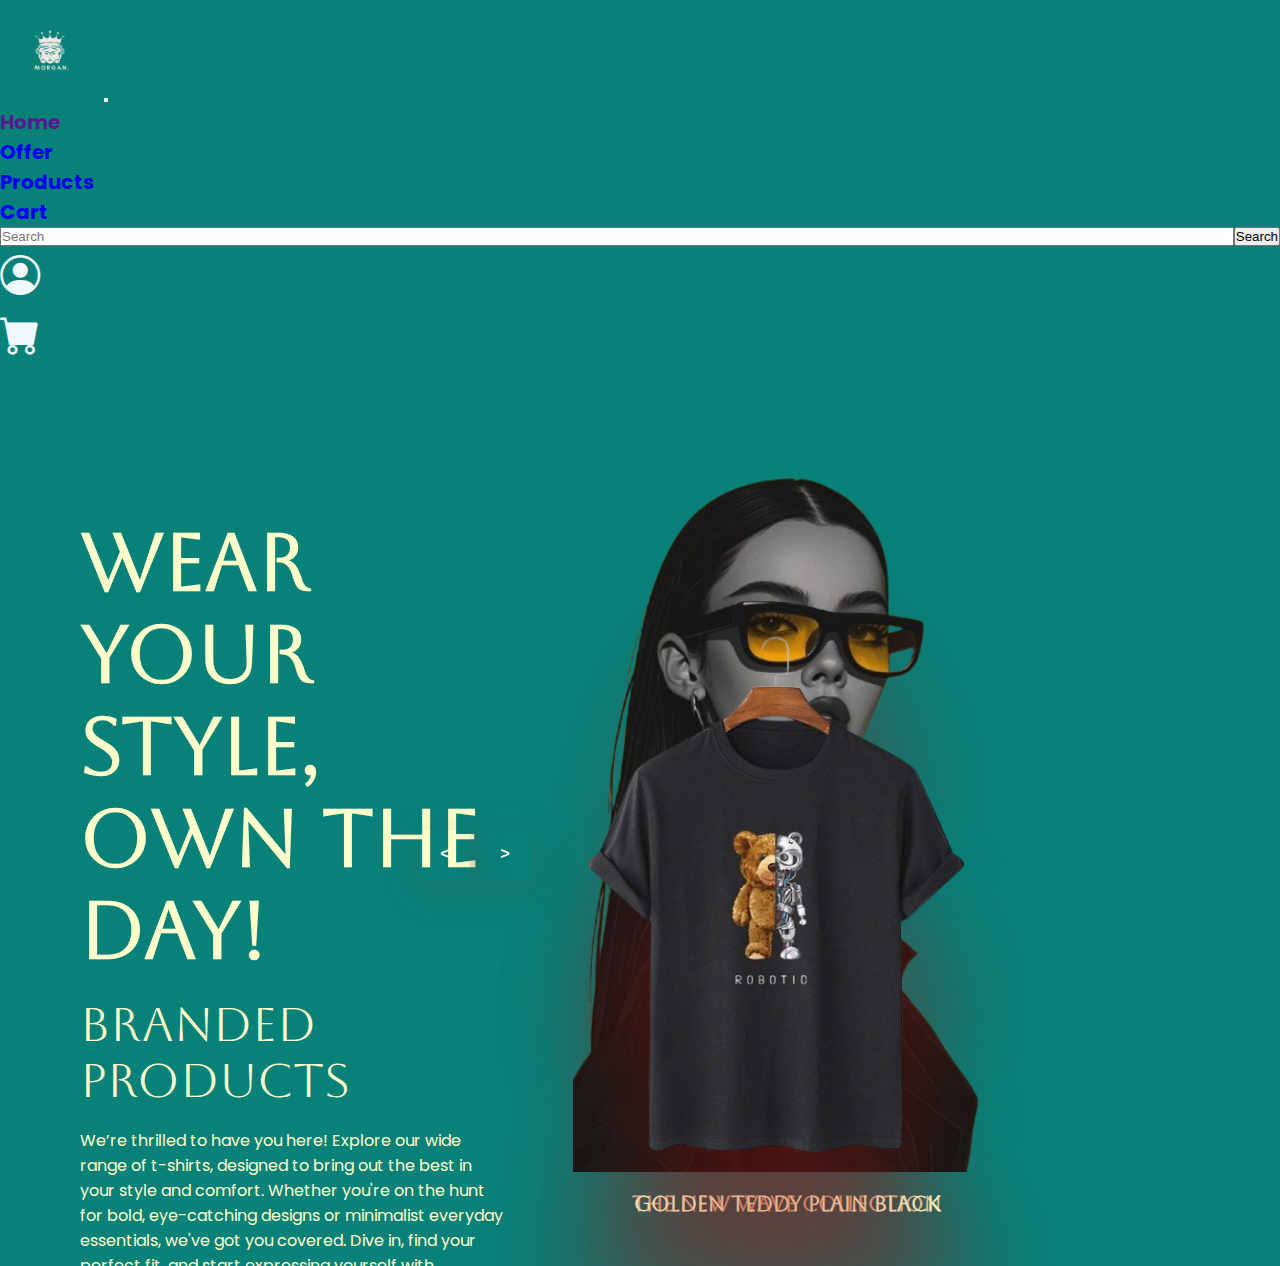
<file: shop.html/index.html>
<!DOCTYPE html>
<html lang="en">
<head>
    <meta charset="UTF-8">
    <meta name="viewport" content="width=device-width, initial-scale=1.0">
    <title>Clothing</title>
    <link rel="stylesheet" href="../shop.css/style.css">
    <link href="https://cdn.jsdelivr.net/npm/bootstrap@5.0.2/dist/css/bootstrap.min.css" rel="stylesheet" integrity="sha384-EVSTQN3/azprG1Anm3QDgpJLIm9Nao0Yz1ztcQTwFspd3yD65VohhpuuCOmLASjC" crossorigin="anonymous">
    <link rel="stylesheet" href="https://cdn.jsdelivr.net/npm/bootstrap-icons@1.11.3/font/bootstrap-icons.min.css">
    <script src="https://cdn.jsdelivr.net/npm/bootstrap@5.0.2/dist/js/bootstrap.bundle.min.js" integrity="sha384-MrcW6ZMFYlzcLA8Nl+NtUVF0sA7MsXsP1UyJoMp4YLEuNSfAP+JcXn/tWtIaxVXM" crossorigin="anonymous"></script>
</head>
<body>
    
    <nav class="navbar navbar-expand-lg navbar-light" id="navi">
        <div class="container-fluid">
            <a class=navbar-brand href=""><img src="../images/Morgon.__1_-removebg-preview.png" alt="" style="width: 100px"></a>
            <button class="navbar-toggler" type="button" data-bs-toggle="collapse" data-bs-target="#caro" aria-controls="caro" aria-expanded="false" aria-label="Toggle navigation">
                <span class="navbar-toggler-icon"></span>
              </button>
            <div class="collapse navbar-collapse" id="caro">
                <ul class="navbar-nav">
                    <li class="nav-item">
                        <a href="" class="nav-link" id="links">Home</a>
                    </li>
                    <li class="nav-item">
                        <a href="offer.html" class="nav-link" id="links">Offer</a>
                    </li>
                    <li class="nav-item">
                         <a href="product.html" class="nav-link" id="links">Products</a>
                    </li>
                    <li class="nav-item">
                        <a href="cart.html" class="nav-link" id="links">Cart</a>
                    </li>
                </ul>
                <form class="form my-2 my-lg-0 ps-5 ms-5" id="form-search">
                    <input class="form-control mr-sm-2" type="search" placeholder="Search" aria-label="Search">
                    <button class="btn btn-success my-2 my-sm-0" type="submit">Search</button>
                  </form>

                  <ul class="navbar-nav sm-icons ms-5">
                    <li>
                        <a href="login.html"><i class="bi bi-person-circle me-4" style="font-size: 40px; color: aliceblue;" ></i></a>
                    </li>
                    <li>
                        <a href="">
                        <div class="cart-icon">
                            <i class="bi bi-cart-fill" style ="font-size: 40px; color: aliceblue;"></i>
                            
                        </div>
                         </a>
                        
                    </li>
                    
                </ul>
                

            </div>
        </div>
    </nav>

    <main>
        <section class="carousel next">
            <div class="list">
                <article class="item other_1">
                    <div class="main-content" 
                    style="background-color:  hsl(176,88%,27%)">
                        <div class="content">
                            <h2 style="color:  hsl(60, 100%, 90%);">SilkTouch Cotton<br>Egypt look</h2>
                            <p class="price" style="color:  hsl(60, 100%, 90%);" > Conveying pure comfort</p>
                            <p class="description" style="color:  hsl(60, 100%, 90%);">
                                Fabric, these tees are designed to keep you cool and comfortable. Lightweight yet durable, they’re perfect for staying stylish and relaxed, even on the go.
                                our t-shirts offer unmatched softness and durability. They’re designed to keep you comfortable, no matter the occasion. Experience premium quality, crafted for everyday wear.Lightweight and breathable, linen is ideal for warm climates."
                                </p>
                            <button class="addToCard">
                                <a href="product.html" style="color:  hsl(60, 100%, 90%); text-decoration: none;">Explore Now</a>
                            </button>
                        </div>
                    </div>
                    <figure class="image">
                        <img src="../images/egypt.png" alt="">
                        <figcaption style="color:  hsl(60, 100%, 90%);">Egypt Branded T shirt</figcaption>
                    </figure>
                </article>
                <article class="item active">
                    <div class="main-content" 
                    style="background-color: hsl(176,88%,27%)">
                        <div class="content">
                            <h2 style="color: hsl(60, 100%, 90%);">Wear Your Style, Own the Day!</h2>
                            <p class="price" style="color: hsl(60, 100%, 90%);">Branded Products</p>
                            <p class="description" style="color: hsl(60, 100%, 90%);">
                                We’re thrilled to have you here! Explore our wide range of t-shirts, designed to bring out the best in your style and comfort. Whether you're on the hunt for bold, eye-catching designs or minimalist everyday essentials, we've got you covered. Dive in, find your perfect fit, and start expressing yourself with confidence today!                            </p>
                            <button class="addToCard">
                                <a href="product.html" style="color:  hsl(60, 100%, 90%); text-decoration: none;">Explore Now</a>

                            </button>
                        </div>
                    </div>
                    <figure class="image">
                        <img src="../images/bg-1.png" alt="">
                        <figcaption style="color:  hsl(60, 100%, 90%);">The New Wave Collection</figcaption>
                    </figure>
                </article>
                <article class="item other_2">
                    <div class="main-content" 
                    style="background-color:  hsl(176,88%,27%)">
                        <div class="content">
                            <h2 style="color:  hsl(60, 100%, 90%);">Find Your New Favorite Tee</h2>
                            <p class="price" style="color:  hsl(60, 100%, 90%);">Explore Fashion</p>
                            <p class="description" style="color:  hsl(60, 100%, 90%);"> 
                                Whether you’re looking for something bold, classic, or cozy, we have the perfect tee just for you. Scroll down, browse through our categories, and get ready to add a fresh touch to your wardrobe. Every click brings you closer to your next statement piece. Let’s get started!                            </p>
                            <button class="addToCard">
                                <a href="product.html" style="color:  hsl(60, 100%, 90%); text-decoration: none;">Explore Now</a>
                             </button>
                        </div>
                    </div>
                    <figure class="image">
                        <img src="../images/plain t.png" alt="">
                        <figcaption style="color:  hsl(60, 100%, 90%);">Golden Teddy Plain Black</figcaption>
                    </figure>
                </article>
                <article class="item">
                    <div class="main-content" 
                    style="background-color:  hsl(176,88%,27%)">
                        <div class="content">
                            <h2 style="color:  hsl(60, 100%, 90%);">ComfortBlend Fabric</h2>
                            <p class="price" style="color:  hsl(60, 100%, 90%);"> comfort and durability.</p>
                            <p class="description" style="color:  hsl(60, 100%, 90%);">
                                Made with BreezeLite™ Fabric, these tees are ultra-light, ensuring you stay cool and fresh, even on the warmest days."

                                "Discover unmatched comfort with our PureComfort™ collection, made from premium materials that feel as good as they look.Grown without pesticides, it's an eco-friendly alternative to traditional cotton."                            </p>
                            <button class="addToCard">
                                <a href="product.html" style="color:  hsl(60, 100%, 90%); text-decoration: none;">Explore Now</a>

                            </button>
                        </div>
                    </div>
                    <figure class="image">
                        <img src="../images/rangoli shirt.png" alt="">
                        <figcaption style="color:  hsl(60, 100%, 90%);">Green Rangoli Cotton </figcaption>
                    </figure>
                </article>
            </div>
            <div class="arrows">
                <button id="prev"><</button>
                <button id="next">></button>
            </div>
        </section>
    </main>

    <script src="../shop.js/app.js"></script>
</body>
</html>
</file>
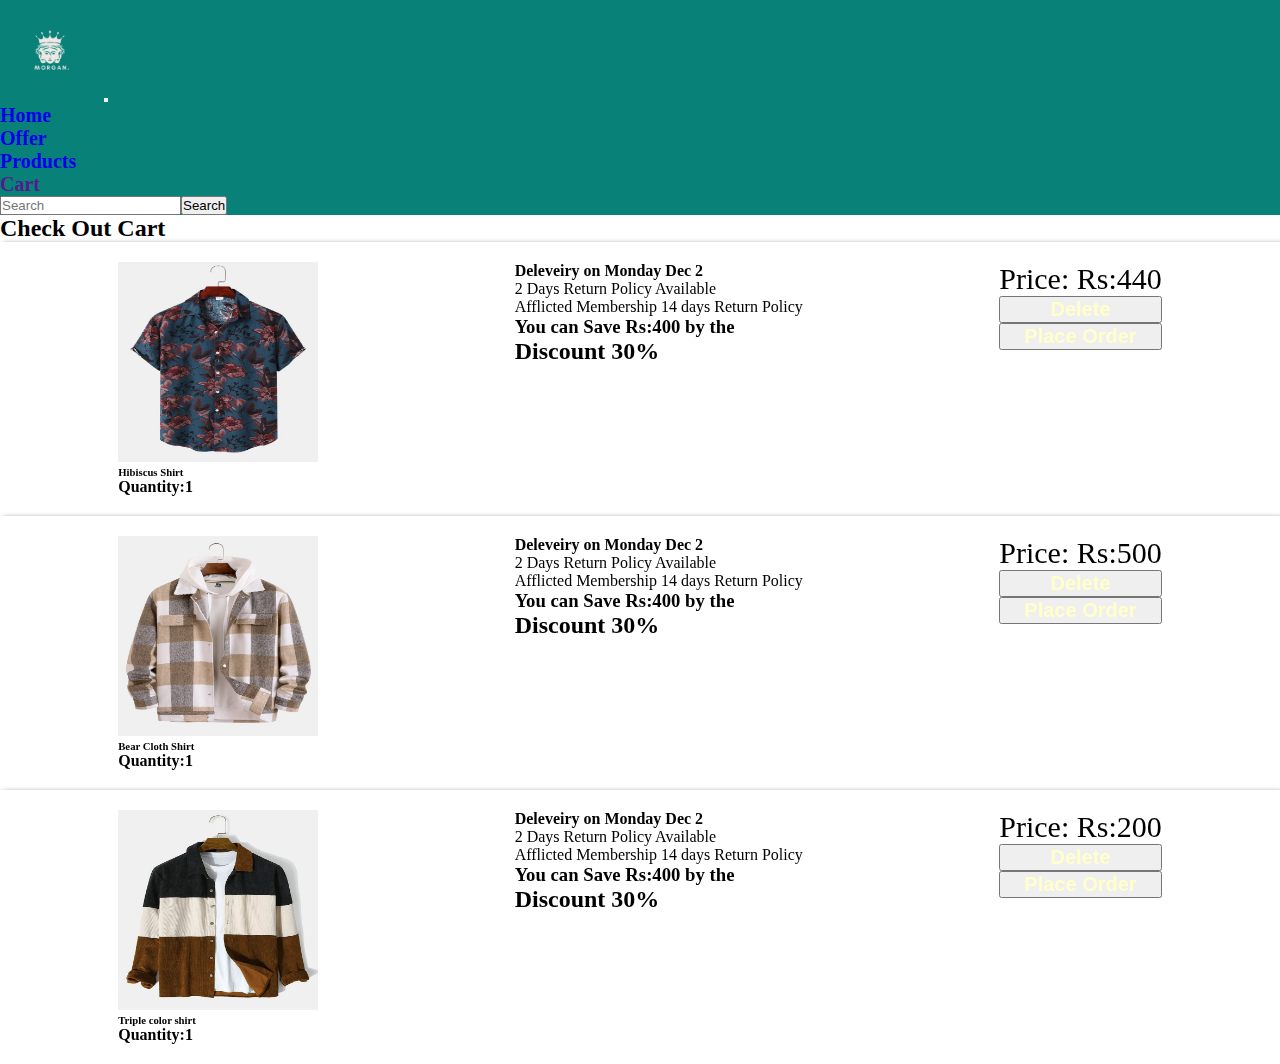
<file: shop.html/cart.html>
<!DOCTYPE html>
<html lang="en">
<head>
    <meta charset="UTF-8">
    <meta name="viewport" content="width=device-width, initial-scale=1.0">
    <link rel="stylesheet" href="../shop.css/cart.css">
    <link href="https://cdn.jsdelivr.net/npm/bootstrap@5.0.2/dist/css/bootstrap.min.css" rel="stylesheet" integrity="sha384-EVSTQN3/azprG1Anm3QDgpJLIm9Nao0Yz1ztcQTwFspd3yD65VohhpuuCOmLASjC" crossorigin="anonymous">
    <script src="https://cdn.jsdelivr.net/npm/bootstrap@5.0.2/dist/js/bootstrap.bundle.min.js" integrity="sha384-MrcW6ZMFYlzcLA8Nl+NtUVF0sA7MsXsP1UyJoMp4YLEuNSfAP+JcXn/tWtIaxVXM" crossorigin="anonymous"></script>
    <title>Cart Order</title>
</head>
<body>
    <nav class="navbar navbar-expand-lg navbar-light" id="navi">
        <div class="container-fluid">
            <a class=navbar-brand href=""><img src="../images/Morgon.__1_-removebg-preview.png" alt="" style="width: 100px"></a>
            <button class="navbar-toggler" type="button" data-bs-toggle="collapse" data-bs-target="#caro" aria-controls="caro" aria-expanded="false" aria-label="Toggle navigation">
                <span class="navbar-toggler-icon"></span>
              </button>
            <div class="collapse navbar-collapse" id="caro">
                <ul class="navbar-nav">
                    <li class="nav-item">
                        <a href="index.html" class="nav-link" id="links">Home</a>
                    </li>
                    <li class="nav-item">
                        <a href="offer.html" class="nav-link" id="links">Offer</a>
                    </li>
                    <li class="nav-item">
                         <a href="product.html" class="nav-link" id="links">Products</a>
                    </li>
                
                    <li class="nav-item">
                        <a href="" class="nav-link" id="links">Cart</a>
                    </li>
                </ul>
                <form class="form my-2 my-lg-0 ps-5 ms-5" id="form-search">
                    <input class="form-control mr-sm-2" type="search" placeholder="Search" aria-label="Search">
                    <button class="btn btn-success my-2 my-sm-0" type="submit">Search</button>
                  </form>
                

            </div>
        </div>
    </nav>

    <div class="cont">
        <h2 class="text-center">Check Out Cart</h2>
        <div class="container js-cart-addition-input">
        </div>
    </div>

    <script type="module" src="../shop.js/cartout.js"></script>

    
    
</body>
</html>
</file>
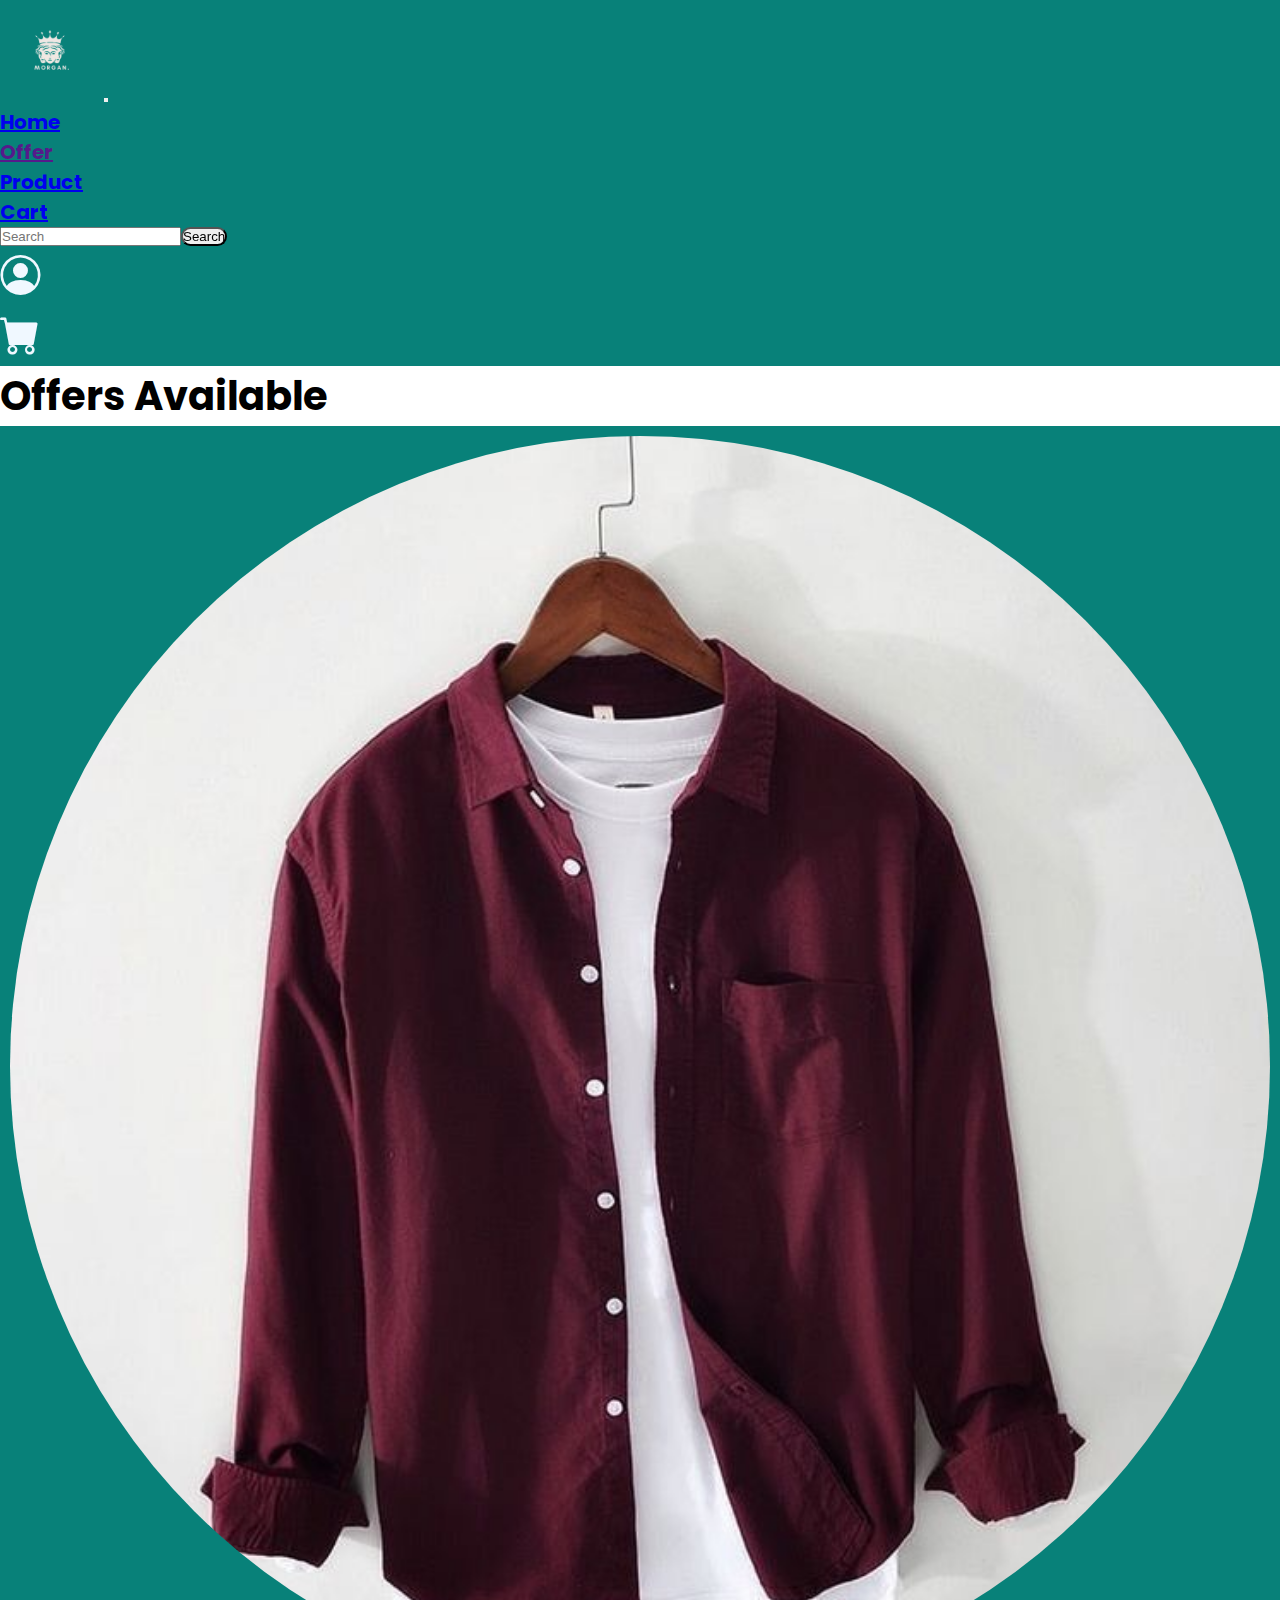
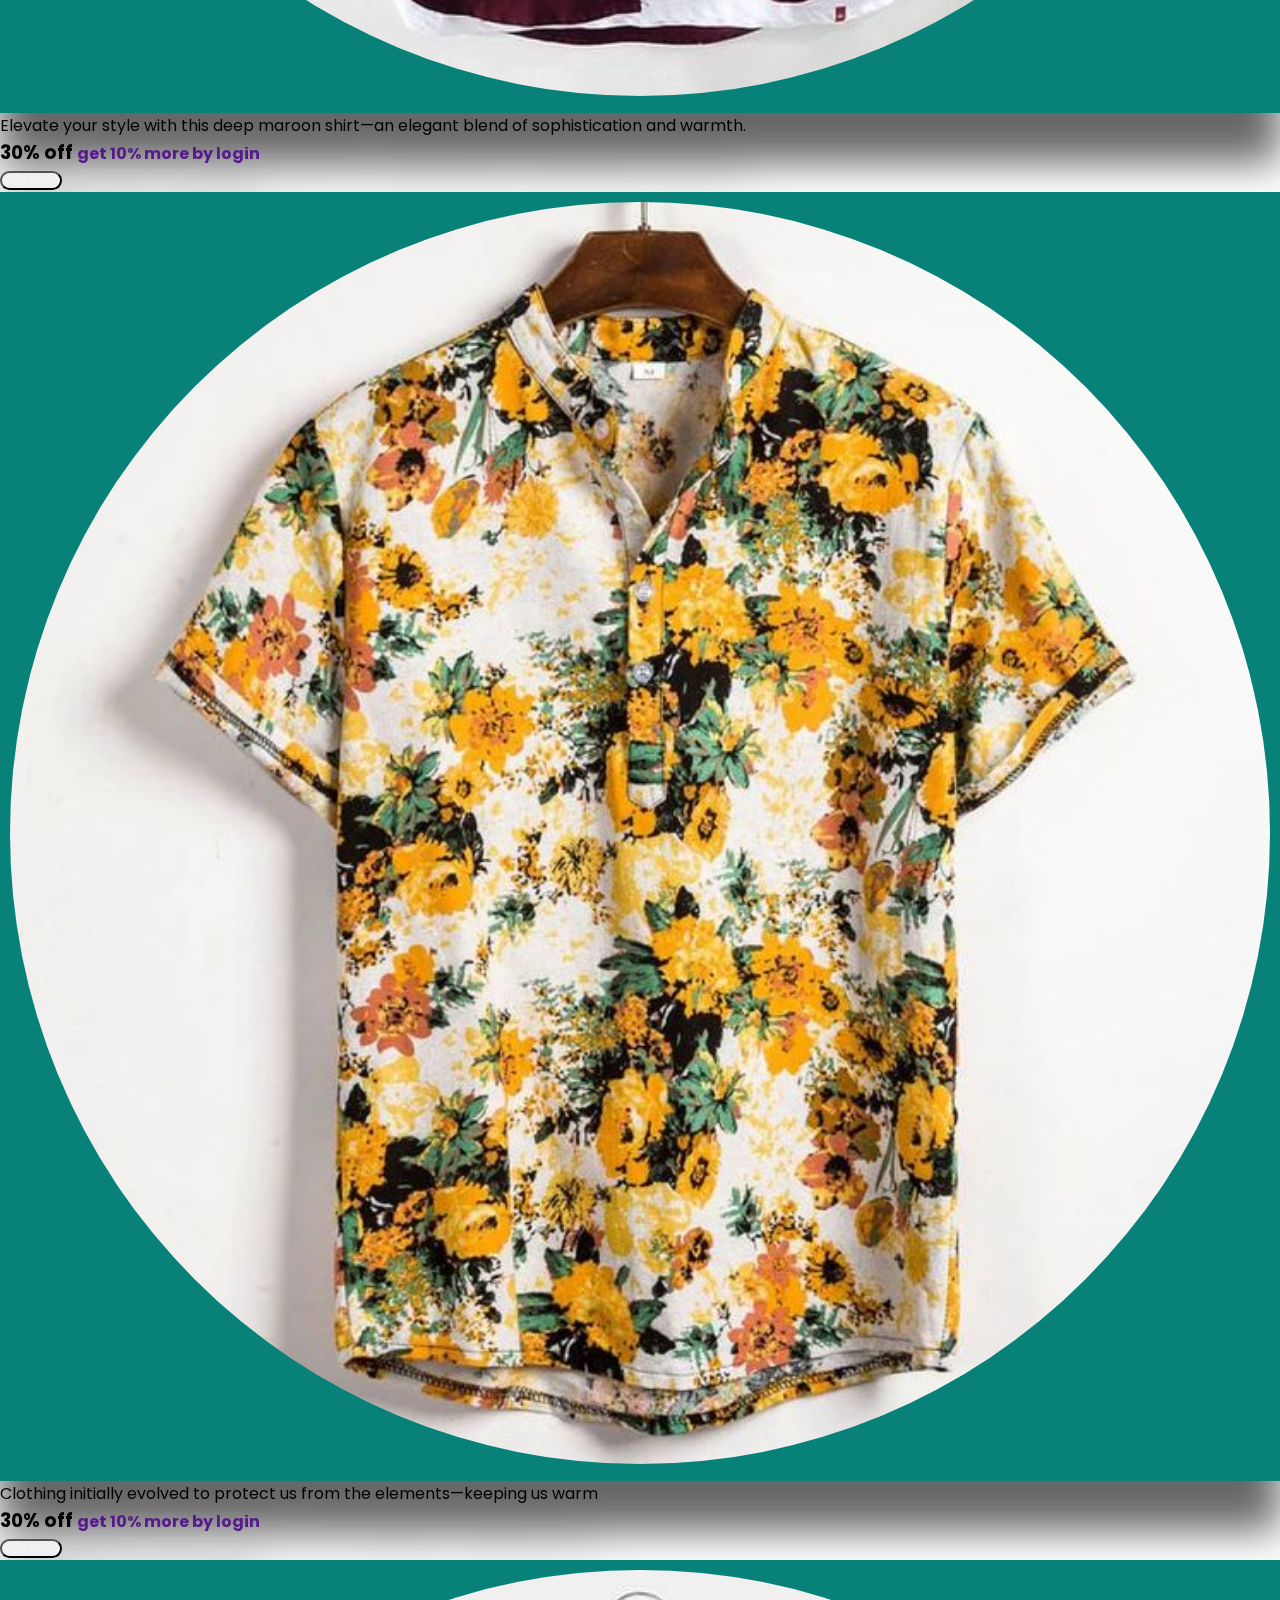
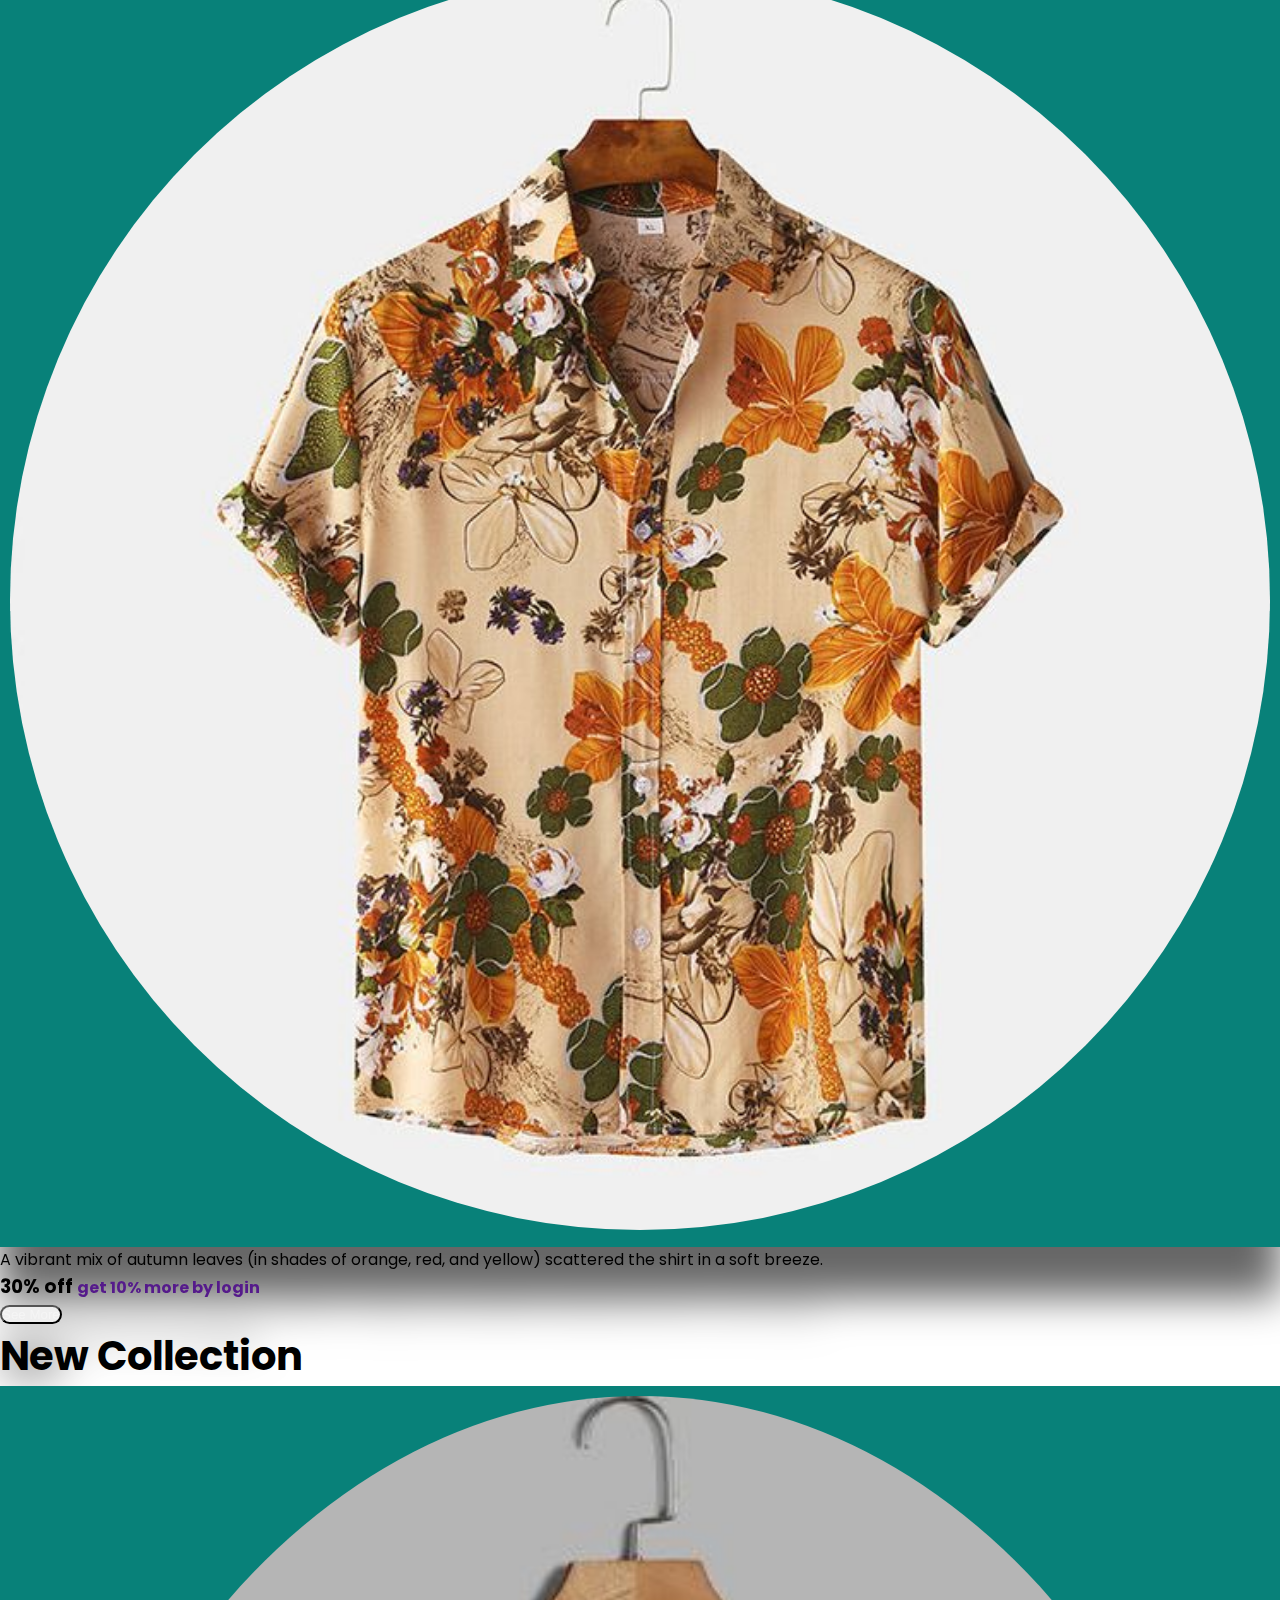
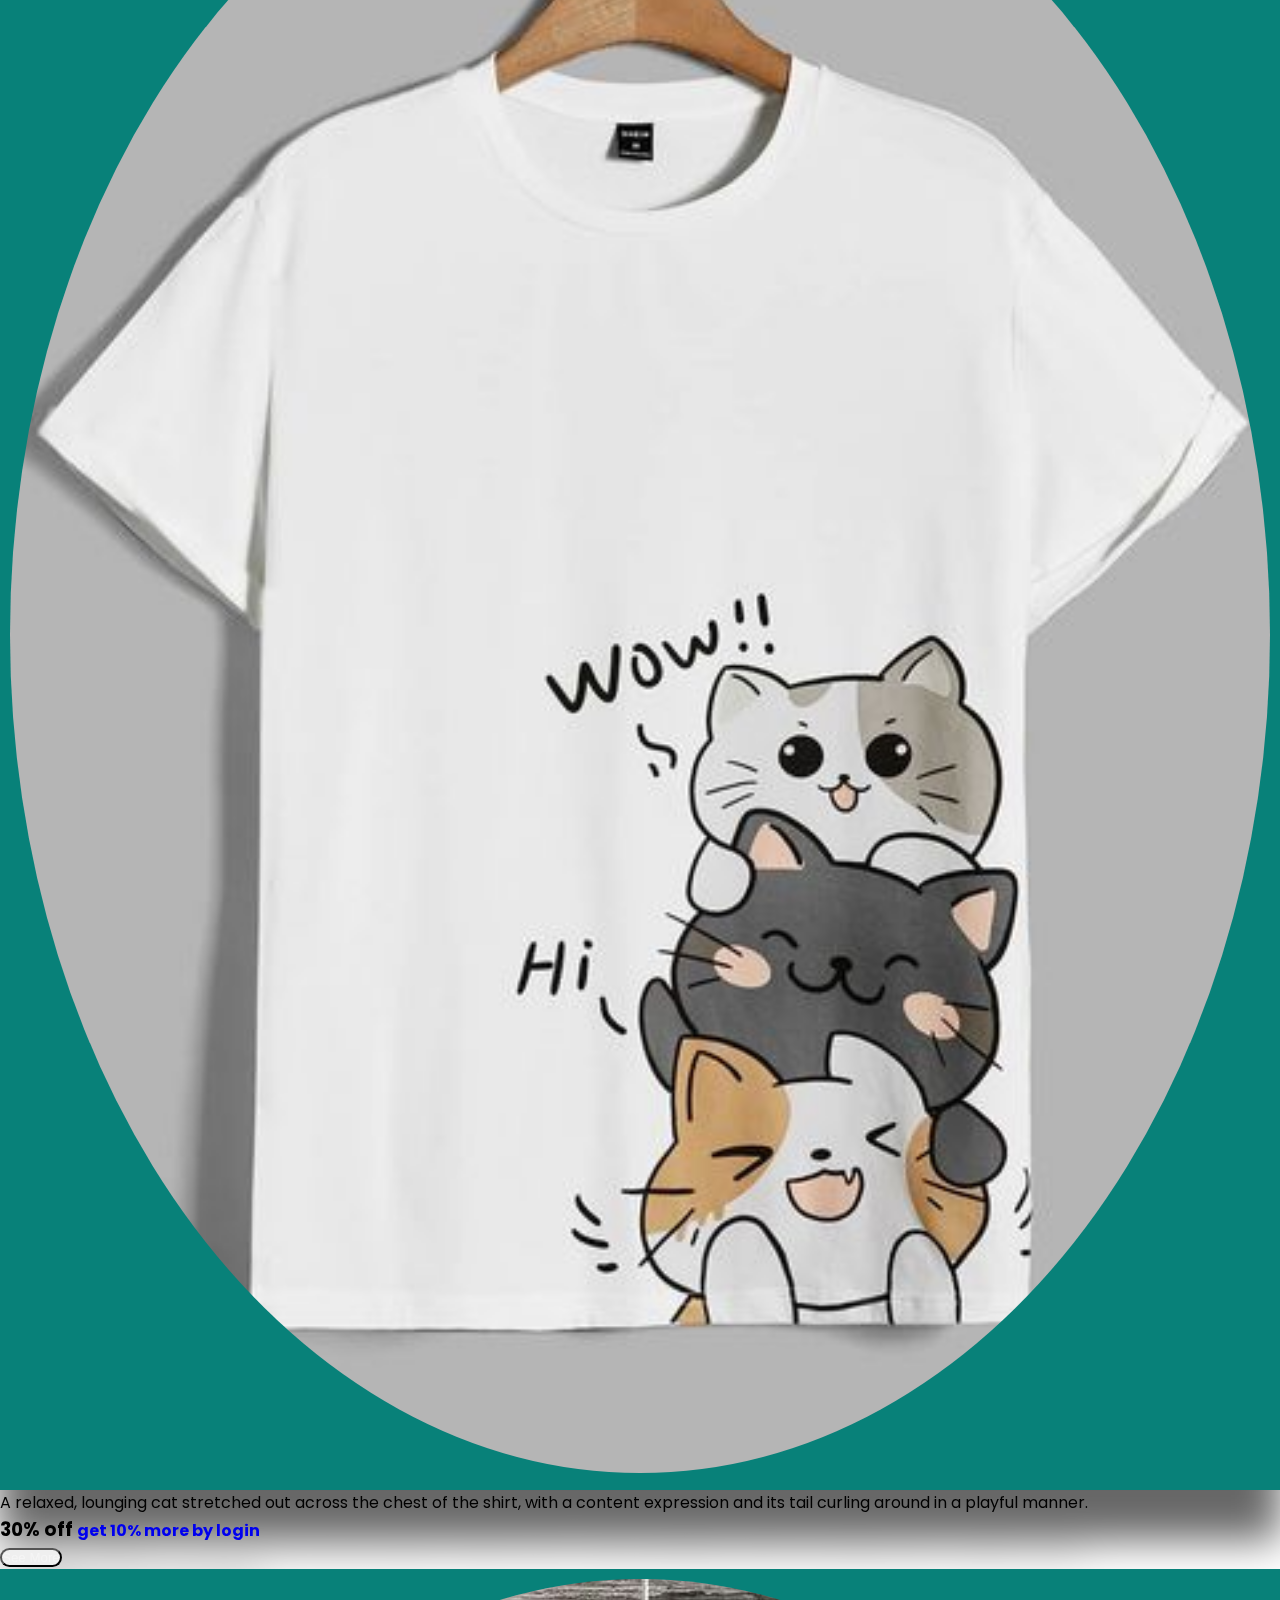
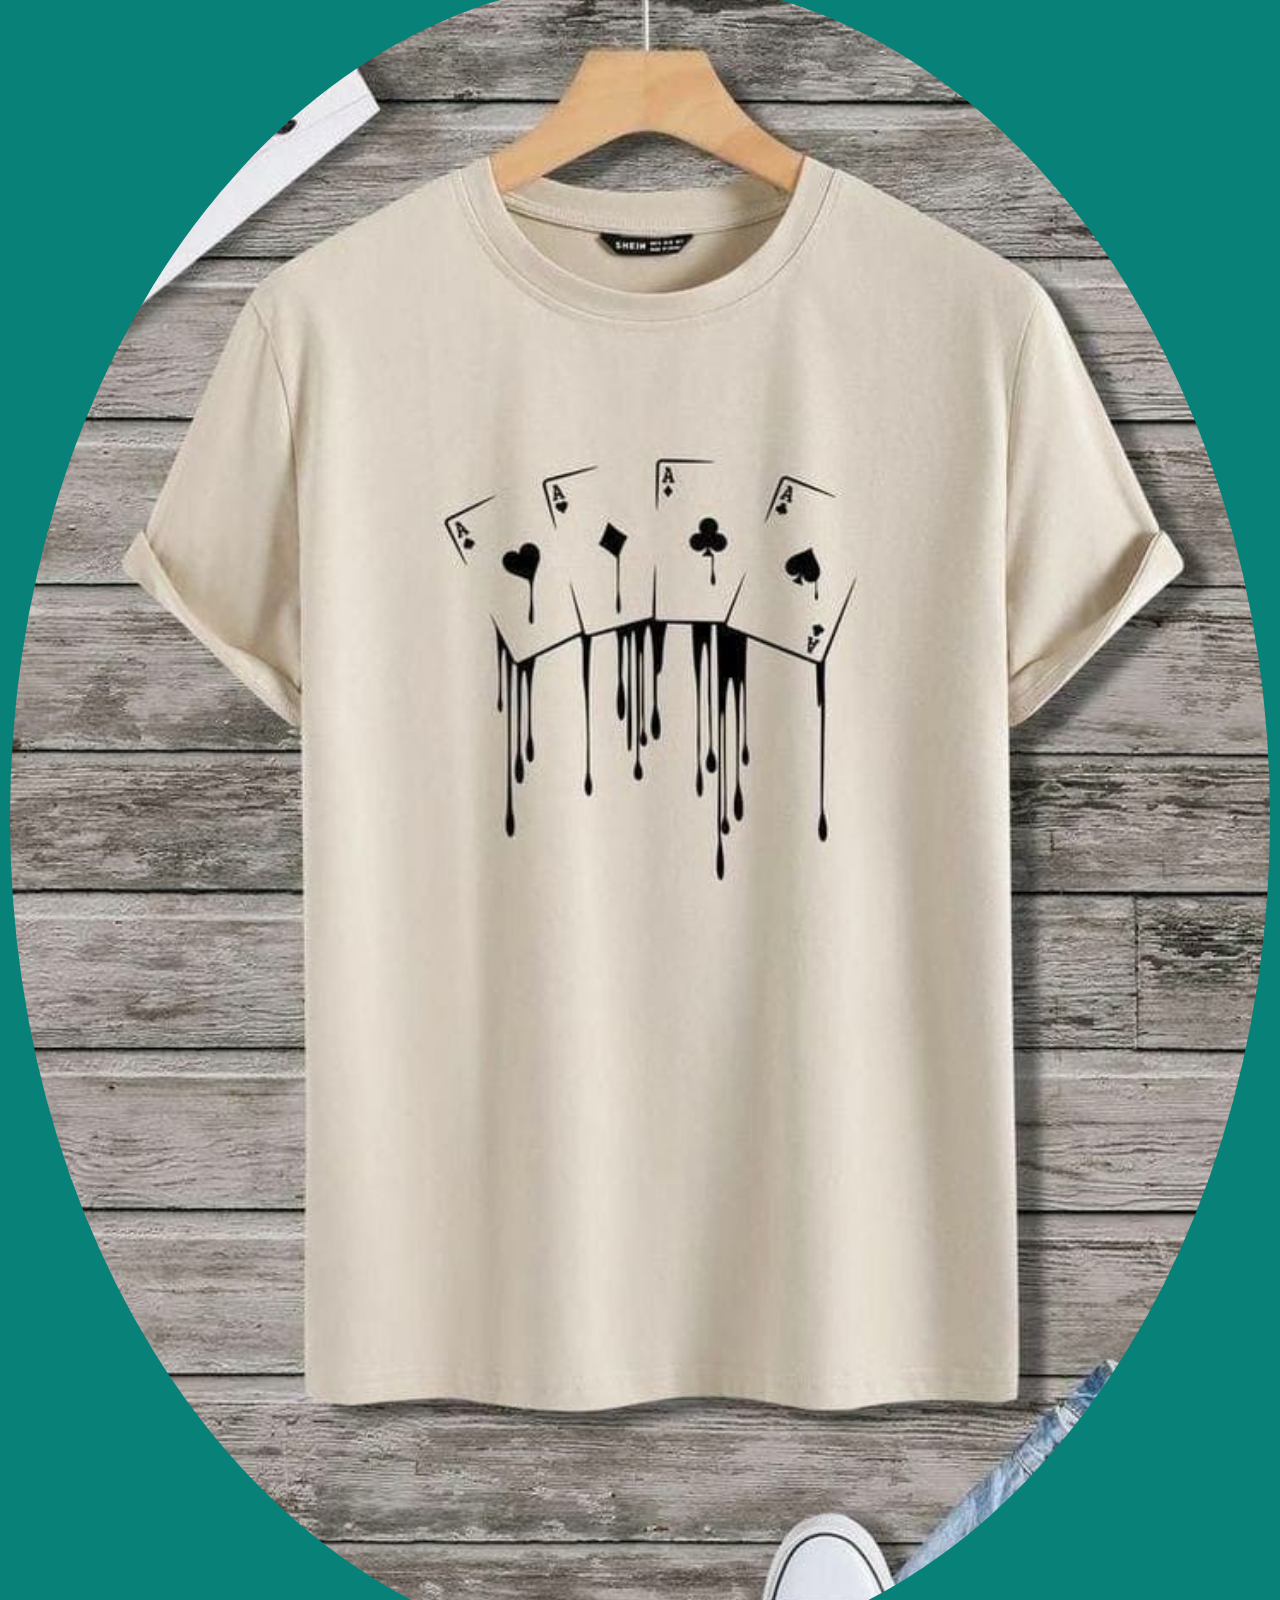
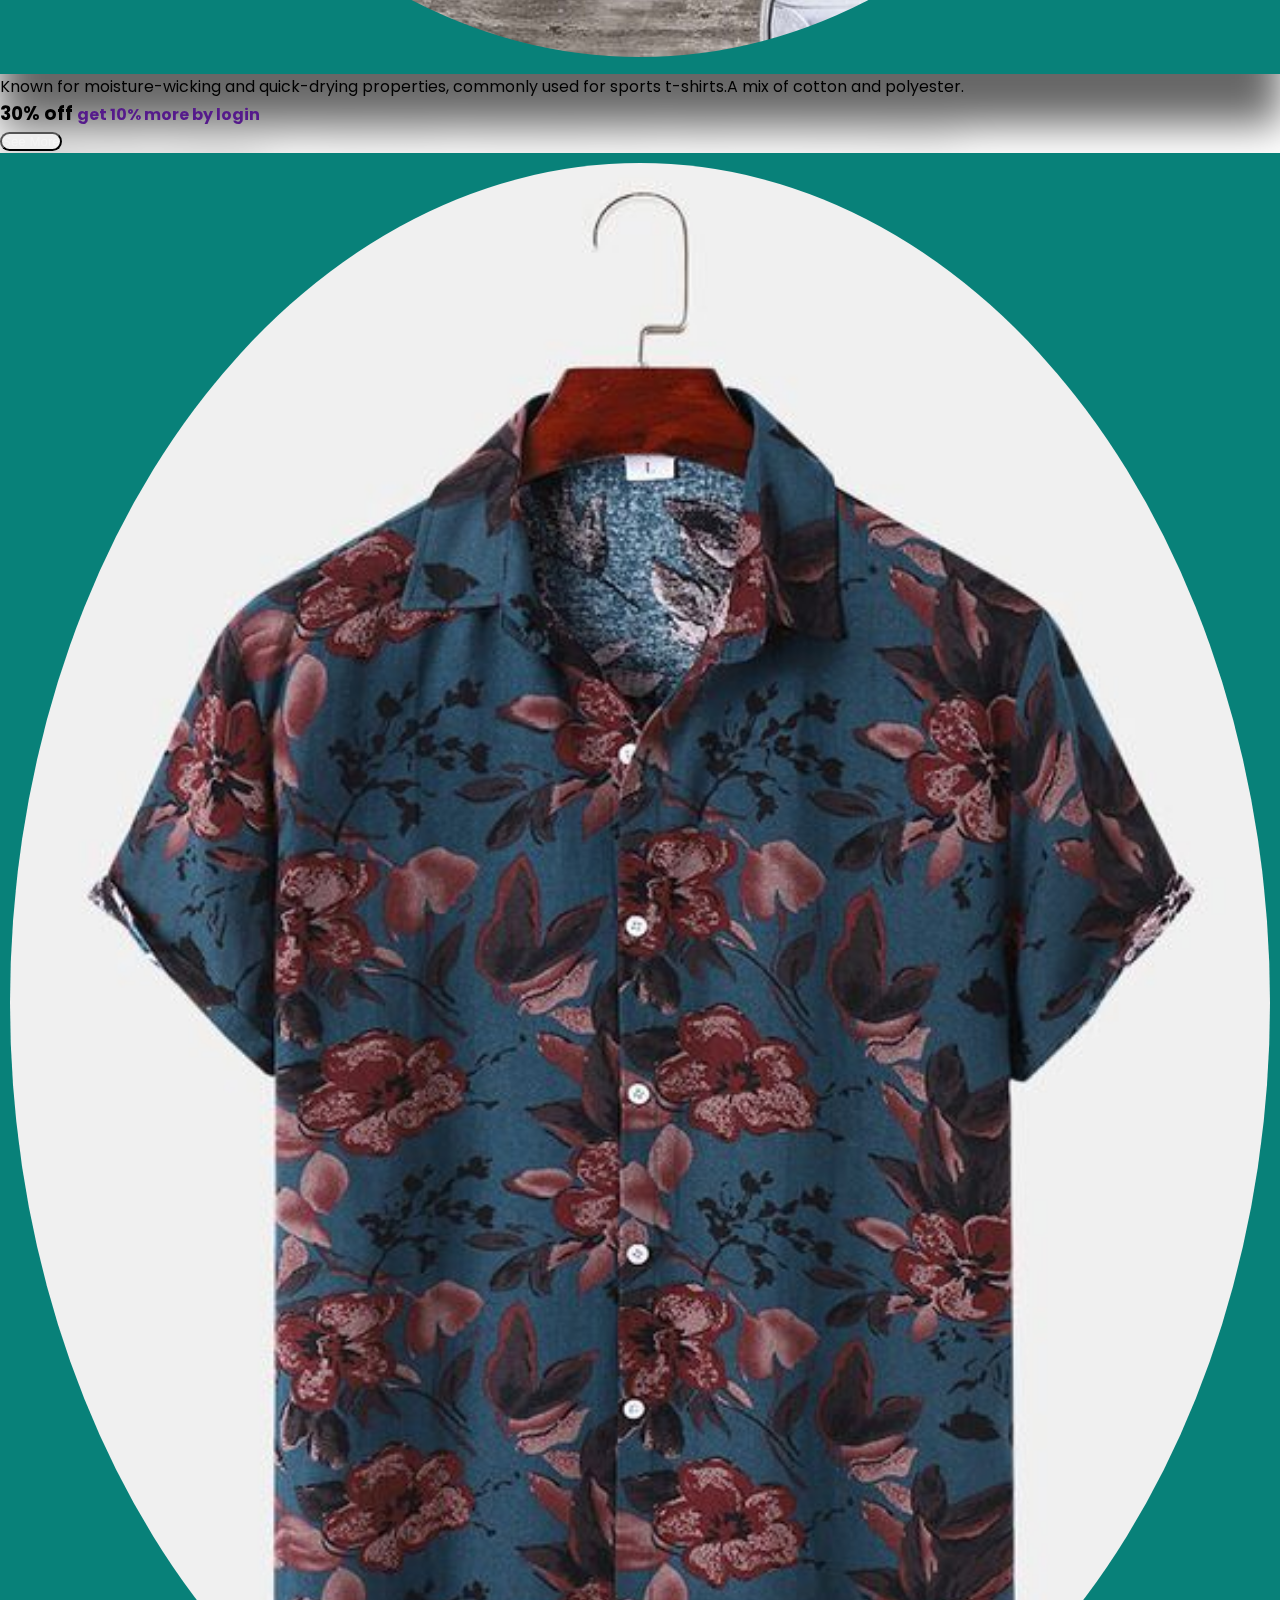
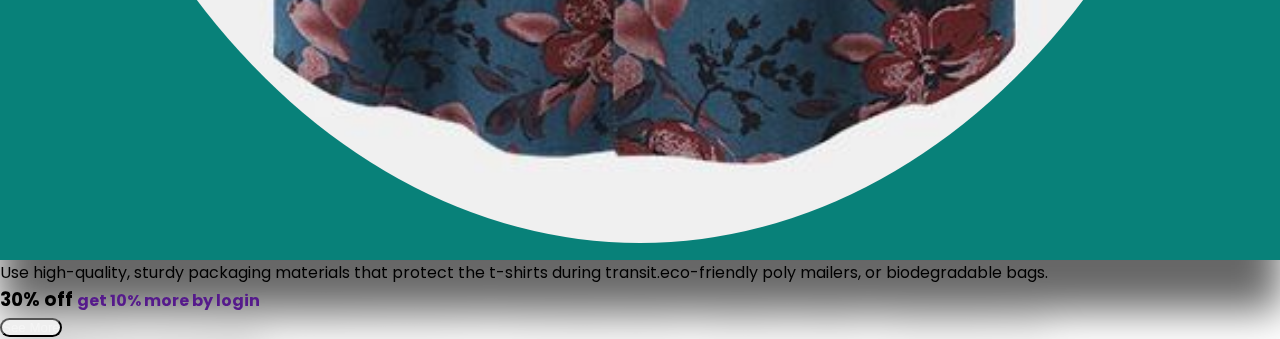
<file: shop.html/offer.html>
<!DOCTYPE html>
<html lang="en">
<head>
    <meta charset="UTF-8">
    <meta name="viewport" content="width=device-width, initial-scale=1.0">
    <link rel="stylesheet" href="../shop.css/product.css">
    <link href="https://cdn.jsdelivr.net/npm/bootstrap@5.0.2/dist/css/bootstrap.min.css" rel="stylesheet" integrity="sha384-EVSTQN3/azprG1Anm3QDgpJLIm9Nao0Yz1ztcQTwFspd3yD65VohhpuuCOmLASjC" crossorigin="anonymous">
    <script src="https://cdn.jsdelivr.net/npm/bootstrap@5.0.2/dist/js/bootstrap.bundle.min.js" integrity="sha384-MrcW6ZMFYlzcLA8Nl+NtUVF0sA7MsXsP1UyJoMp4YLEuNSfAP+JcXn/tWtIaxVXM" crossorigin="anonymous"></script>
    <link rel="stylesheet" href="https://cdn.jsdelivr.net/npm/bootstrap-icons@1.11.3/font/bootstrap-icons.min.css">

    <title>Products</title>
    
</head>
<body>
    <nav class="navbar navbar-expand-lg navbar-light" id="navi">
        <div class="container-fluid">
            <a class=navbar-brand href=""><img src="/images/Morgon.__1_-removebg-preview.png"  alt="" style="width: 100px;"></a>
            <button class="navbar-toggler" type="button" data-bs-toggle="collapse" data-bs-target="#caro" aria-controls="caro" aria-expanded="false" aria-label="Toggle navigation">
                <span class="navbar-toggler-icon"></span>
              </button>
            <div class="collapse navbar-collapse" id="caro">
                <ul class="navbar-nav">
                    <li class="nav-item">
                        <a href="index.html" class="nav-link ms-3" id="links">Home</a>
                    </li>
                    <li class="nav-item">
                        <a href="" class="nav-link ms-3 " id="links">Offer</a>
                    </li>
                    <li class="nav-item">
                         <a href="product.html" class="nav-link ms-3" id="links">Product</a>
                    </li>
                    <li class="nav-item">
                        <a href="cart.html" class="nav-link ms-3" id="links">Cart</a>
                    </li> 
                </ul>
                <form class="form my-2 my-lg-0 ps-5 ms-5" id="form-search">
                    <input class="form-control mr-sm-2" type="search" placeholder="Search" aria-label="Search">
                    <button class="btn btn-success my-2 my-sm-0" type="submit">Search</button>
                  </form>
                  <ul class="navbar-nav sm-icons ms-5">
                  <li>
                      <a href="login.html"><i class="bi bi-person-circle me-4" style="font-size: 40px; color: aliceblue;" ></i></a>
                  </li>
                  <li>
                      <a href="">
                      <div class="cart-icon">
                          <i class="bi bi-cart-fill" style ="font-size: 40px; color: aliceblue;"></i>
                      </div>
                       </a>
                      
                  </li>
                  
              </ul>

                
            </div>

        </div>
    </nav>
    <div class="container">
        <div class="title">
            <H1 class="text-center m-5">Offers Available</H1>
        </div>
        <div class="row">
            <div class="col col-xs-12 col-sm-12 col-md-4 cols-lg-2" style=" filter: drop-shadow(0 50px 20px #0009);">
                <div class="card">
                    <div class="card-body" style="background-color:  hsl(176,88%,27%) ;">
                        <img src="../images/Maroon shirt.jpeg" alt="" class="image" style="width: 100%; padding: 10px; z-index: 1;">
                    </div>
                    <div class="card-body2 mt-3">
                        <p class="p-3">Elevate your style with this deep maroon shirt—an elegant blend of sophistication and warmth. 
                        </p>
                        <div class="display-4 ms-3">
                            <h3>30% off <a href="" class="text-success" style="font-size: medium; text-decoration: none;">get 10% more by login</a></h3>
                        </div>

                    </div>
                    <div class="card-body d-flex justify-content-center mt-4 ">
                        <a href="product.html">
                        <button class="btn d-block bg-success w-100 " type="button"  id="but">See More</button>
                        </a>
                    </div>
                </div>

            </div>
            <div class="col  col-xs-12 col-sm-12 col-md-4 cols-lg-2 mb-5" style=" filter: drop-shadow(0 50px 20px #0009);" >
                <div class="card">
                    <div class="card-body" style="background-color:  hsl(176,88%,27%) ;">
                        <img src="../images/rug yellow.jpeg" alt="" class="image" style="width: 100%; padding: 10px;">
                    </div>
                    <div class="card-body2 mt-3">
                        <p class="p-3">Clothing initially evolved to protect us from the elements—keeping us warm
                        </p>
                        <div class="display-4 ms-3">
                            <h3>30% off <a href="" class="text-success" style="font-size: medium; text-decoration: none;">get 10% more by login</a></h3>
                        </div>
                    </div>
                    <div class="card-body d-flex justify-content-center mt-4 ">
                        <a href="product.html">
                            <button class="btn d-block bg-success w-100 " type="button"  id="but">See More</button>
                            </a>
                    </div>
                </div>
            </div>
            <div class="col col-sm-12 col-md-4 cols-lg-2 mg-5" style=" filter: drop-shadow(0 50px 20px #0009);" >
                <div class="card">
                    <div class="card-body" style="background-color:  hsl(176,88%,27%) ;">
                        <img src="../images/rug vintage.jpeg" alt="" class="image" style="width: 100%; padding: 10px;">
                    </div>
                    <div class="card-body2 mt-3">
                        <p class="p-3">A vibrant mix of autumn leaves (in shades of orange, red, and yellow) scattered the shirt in a soft breeze.</p>
                        <div class="display-4 ms-3">
                            <h3>30% off <a href="" class="text-success" style="font-size: medium; text-decoration: none;">get 10% more by login</a></h3>
                        </div>
                        
                    </div>
                    <div class="card-body d-flex justify-content-center mt-4">
                        <a href="product.html">
                            <button class="btn d-block bg-success w-100 " type="button"  id="but">See More</button>
                            </a>
                    </div>
                </div>
            </div>
        </div>
       
    </div>
    <div class="container">
        <div class="title">
            <H1 class="text-center m-5">New Collection</H1>
        </div>
        <div class="row">
            <div class="col col-xs-12 col-sm-12 col-md-4 cols-lg-2" style=" filter: drop-shadow(0 50px 20px #0009);">
                <div class="card">
                    <div class="card-body" style="background-color:  hsl(176,88%,27%) ;">
                        <img src="../images/plain meow.jpeg" alt="" class="image" style="width: 100%; padding: 10px; z-index: 1;">
                    </div>
                    <div class="card-body2 mt-3">
                        <p class="p-3">A relaxed, lounging cat stretched out across the chest of the shirt, with a content expression and its tail curling around in a playful manner.
                        </p>
                        <div class="display-4 ms-3">
                            <h3>30% off <a href="product.html" class="text-success" style="font-size: medium; text-decoration: none;">get 10% more by login</a></h3>
                        </div>

                    </div>
                    <div class="card-body d-flex justify-content-center mt-4">
                        <a href="">
                            <button class="btn d-block bg-success w-100 " type="button"  id="but">See More</button>
                            </a>
                    </div>
                </div>

            </div>
            <div class="col  col-xs-12 col-sm-12 col-md-4 cols-lg-2 mb-5" style=" filter: drop-shadow(0 50px 20px #0009);">
                <div class="card">
                    <div class="card-body" style="background-color:  hsl(176,88%,27%) ;">
                        <img src="../images/dull plain t.jpeg" alt="" class="image" style="width: 100%; padding: 10px;">
                    </div>
                    <div class="card-body2 mt-3">
                        <p class="p-3">Known for moisture-wicking and quick-drying properties, commonly used for sports t-shirts.A mix of cotton and polyester.
                        </p>
                        <div class="display-4 ms-3">
                            <h3>30% off <a href="" class="text-success" style="font-size: medium; text-decoration: none;">get 10% more by login</a></h3>
                        </div>
                    </div>
                    <div class="card-body d-flex justify-content-center mt-4 ">
                        <a href="product.html">
                            <button class="btn d-block bg-success w-100 " type="button"  id="but">See More</button>
                            </a>
                    </div>
                </div>
            </div>
            <div class="col col-sm-12 col-md-4 cols-lg-2 mg-5" style=" filter: drop-shadow(0 50px 20px #0009);">
                <div class="card">
                    <div class="card-body" style="background-color:  hsl(176,88%,27%) ;">
                        <img src="../images/bg rug 2.jpeg" alt="" class="image" style="width: 100%; padding: 10px;">
                    </div>
                    <div class="card-body2 mt-3">
                        <p class="p-3">Use high-quality, sturdy packaging materials that protect the t-shirts during transit.eco-friendly poly mailers, or biodegradable bags.
                        </p>
                        <div class="display-4 ms-3">
                            <h3>30% off <a href="" class="text-success" style="font-size: medium; text-decoration: none;">get 10% more by login</a></h3>
                        </div>
                        
                    </div>
                    <div class="card-body d-flex justify-content-center mt-4 ">
                        <a href="product.html">
                            <button class="btn d-block bg-success w-100 " type="button"  id="but">See More</button>
                            </a>
                    </div>
                </div>
            </div>
        </div>
       
    </div>

    
</body>
</html>
</file>
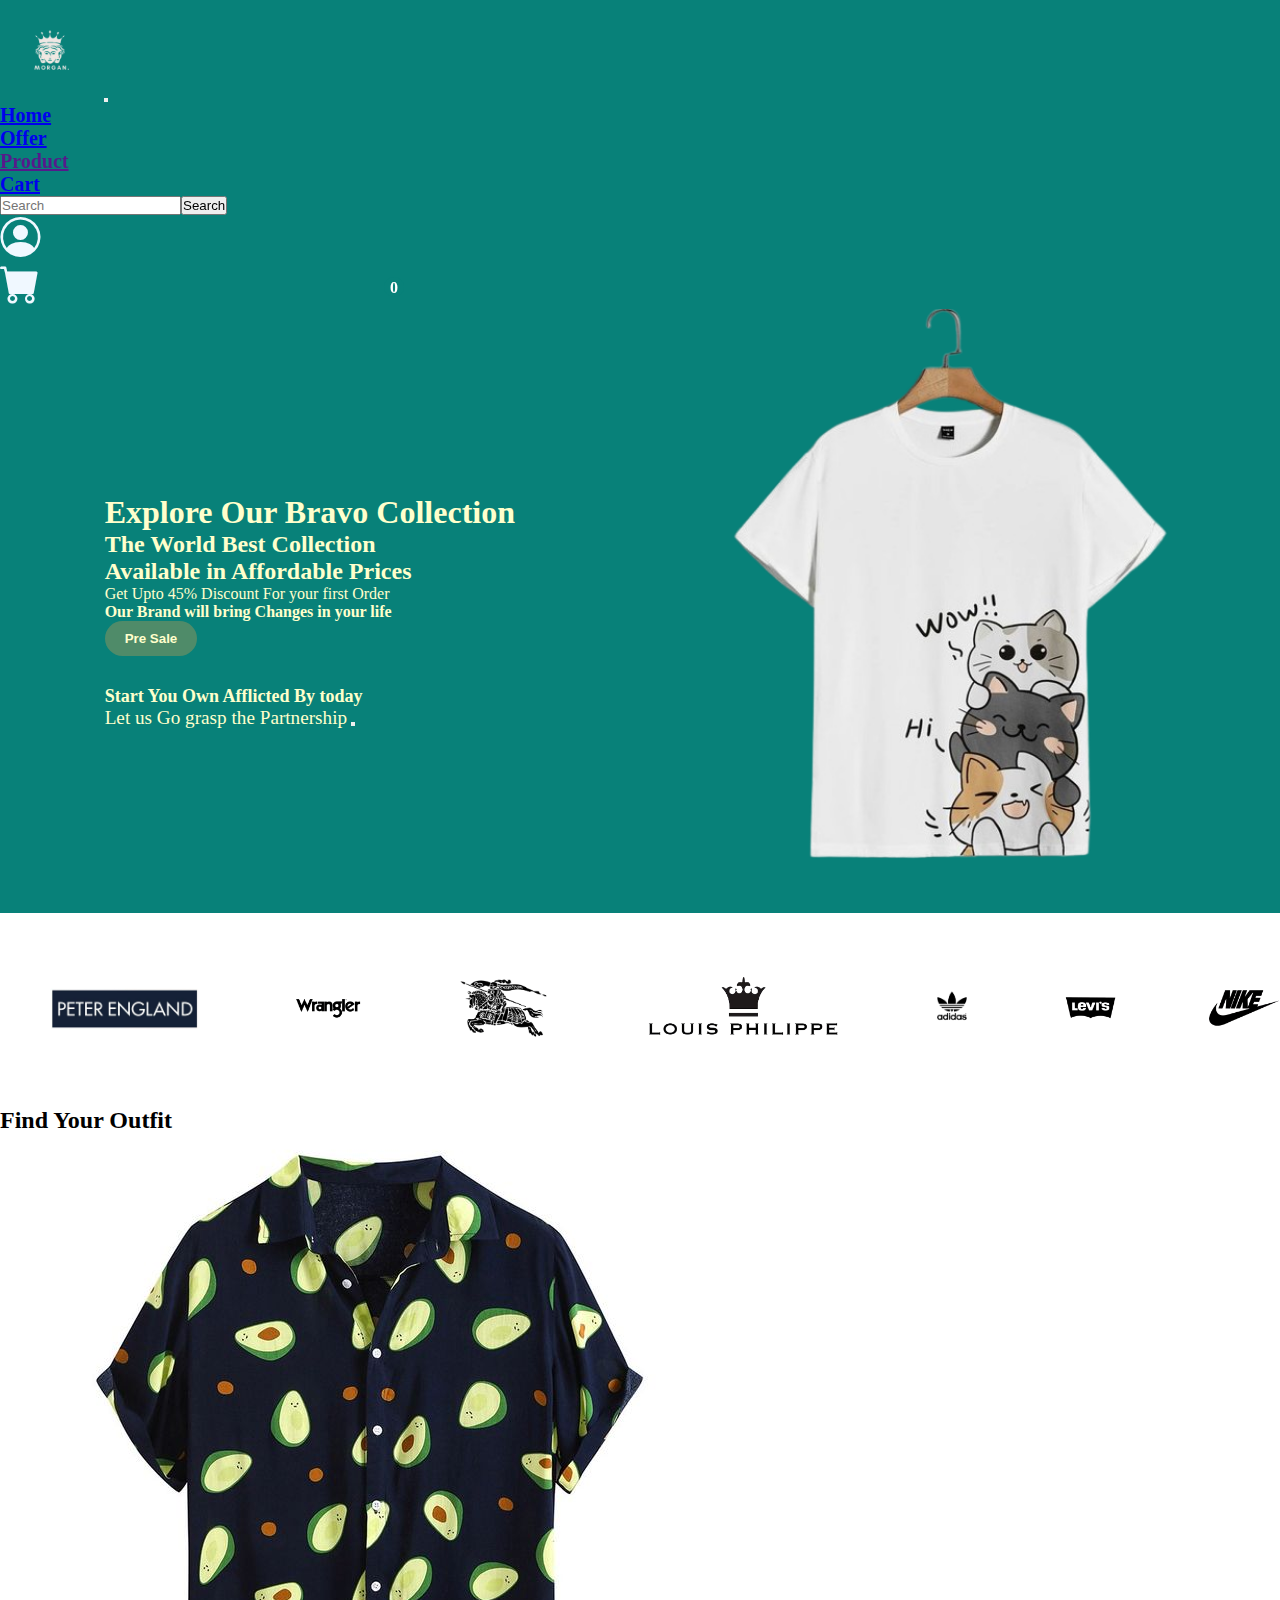
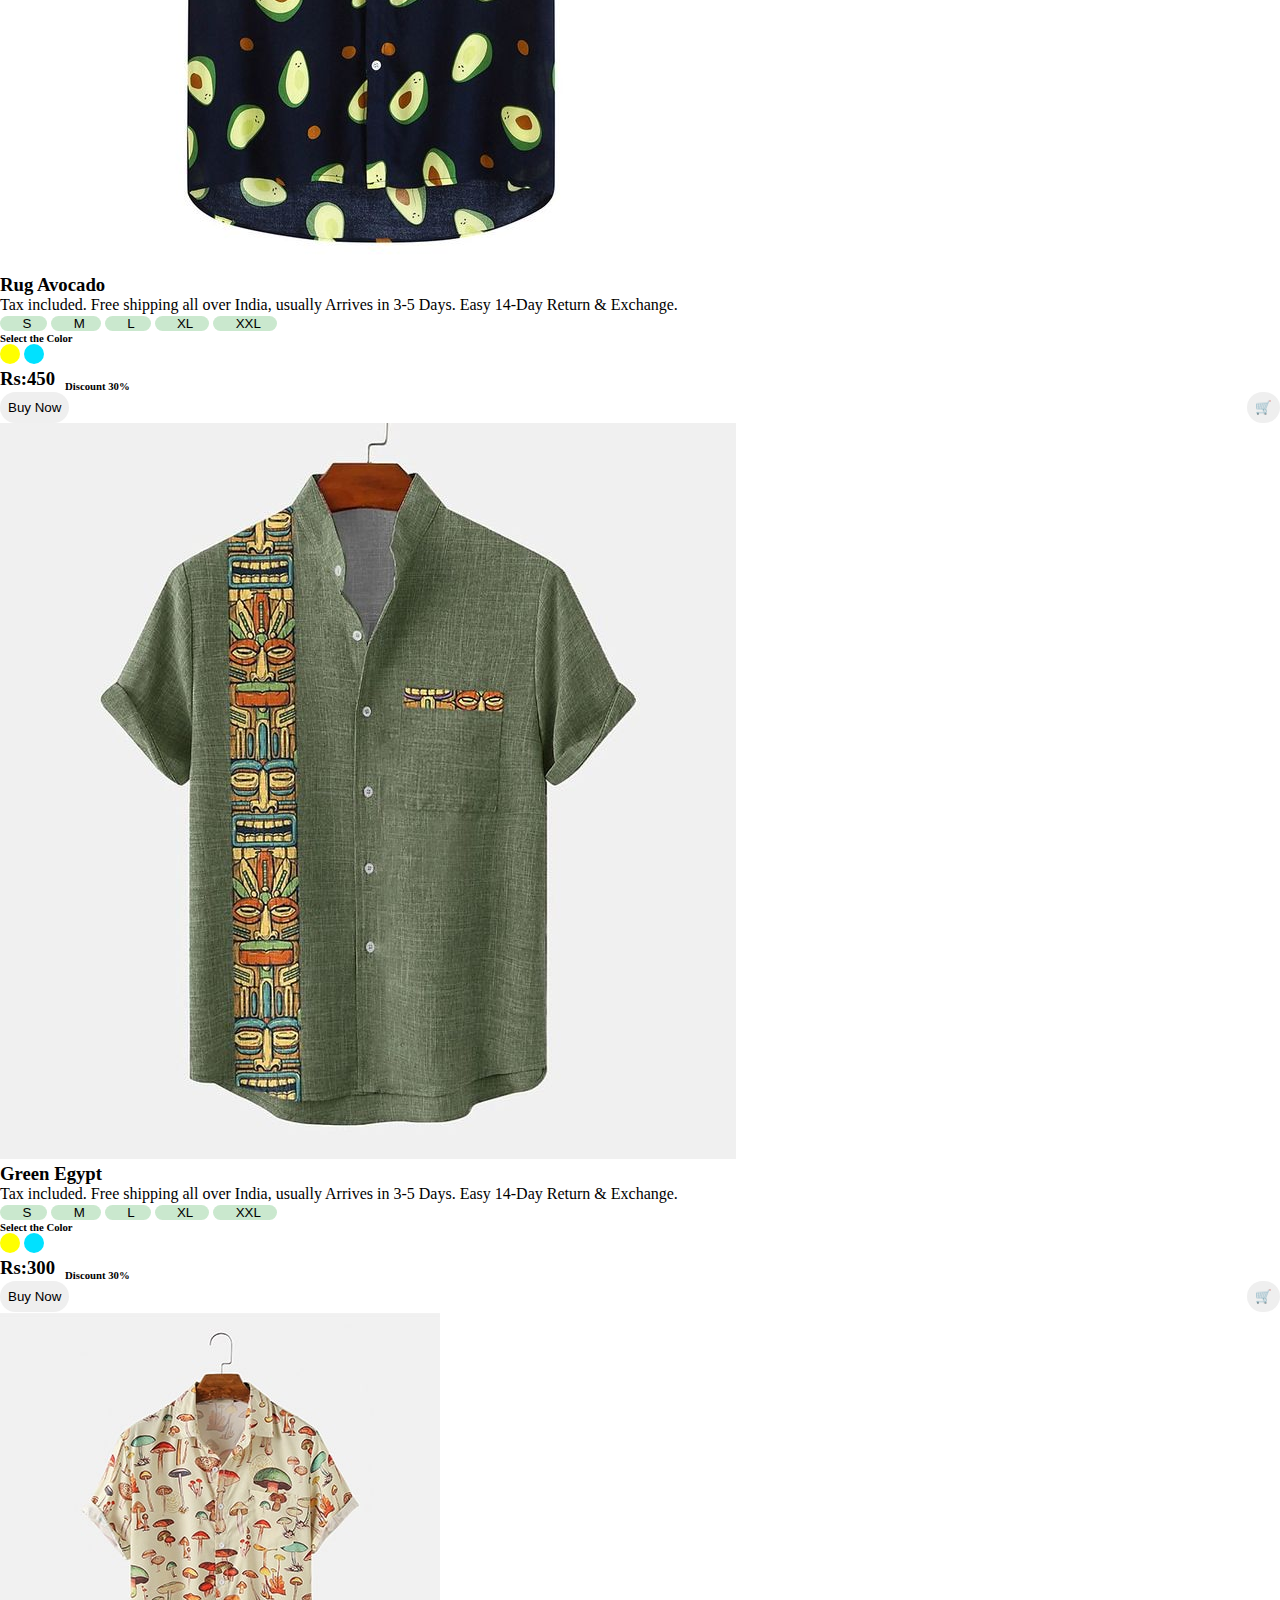
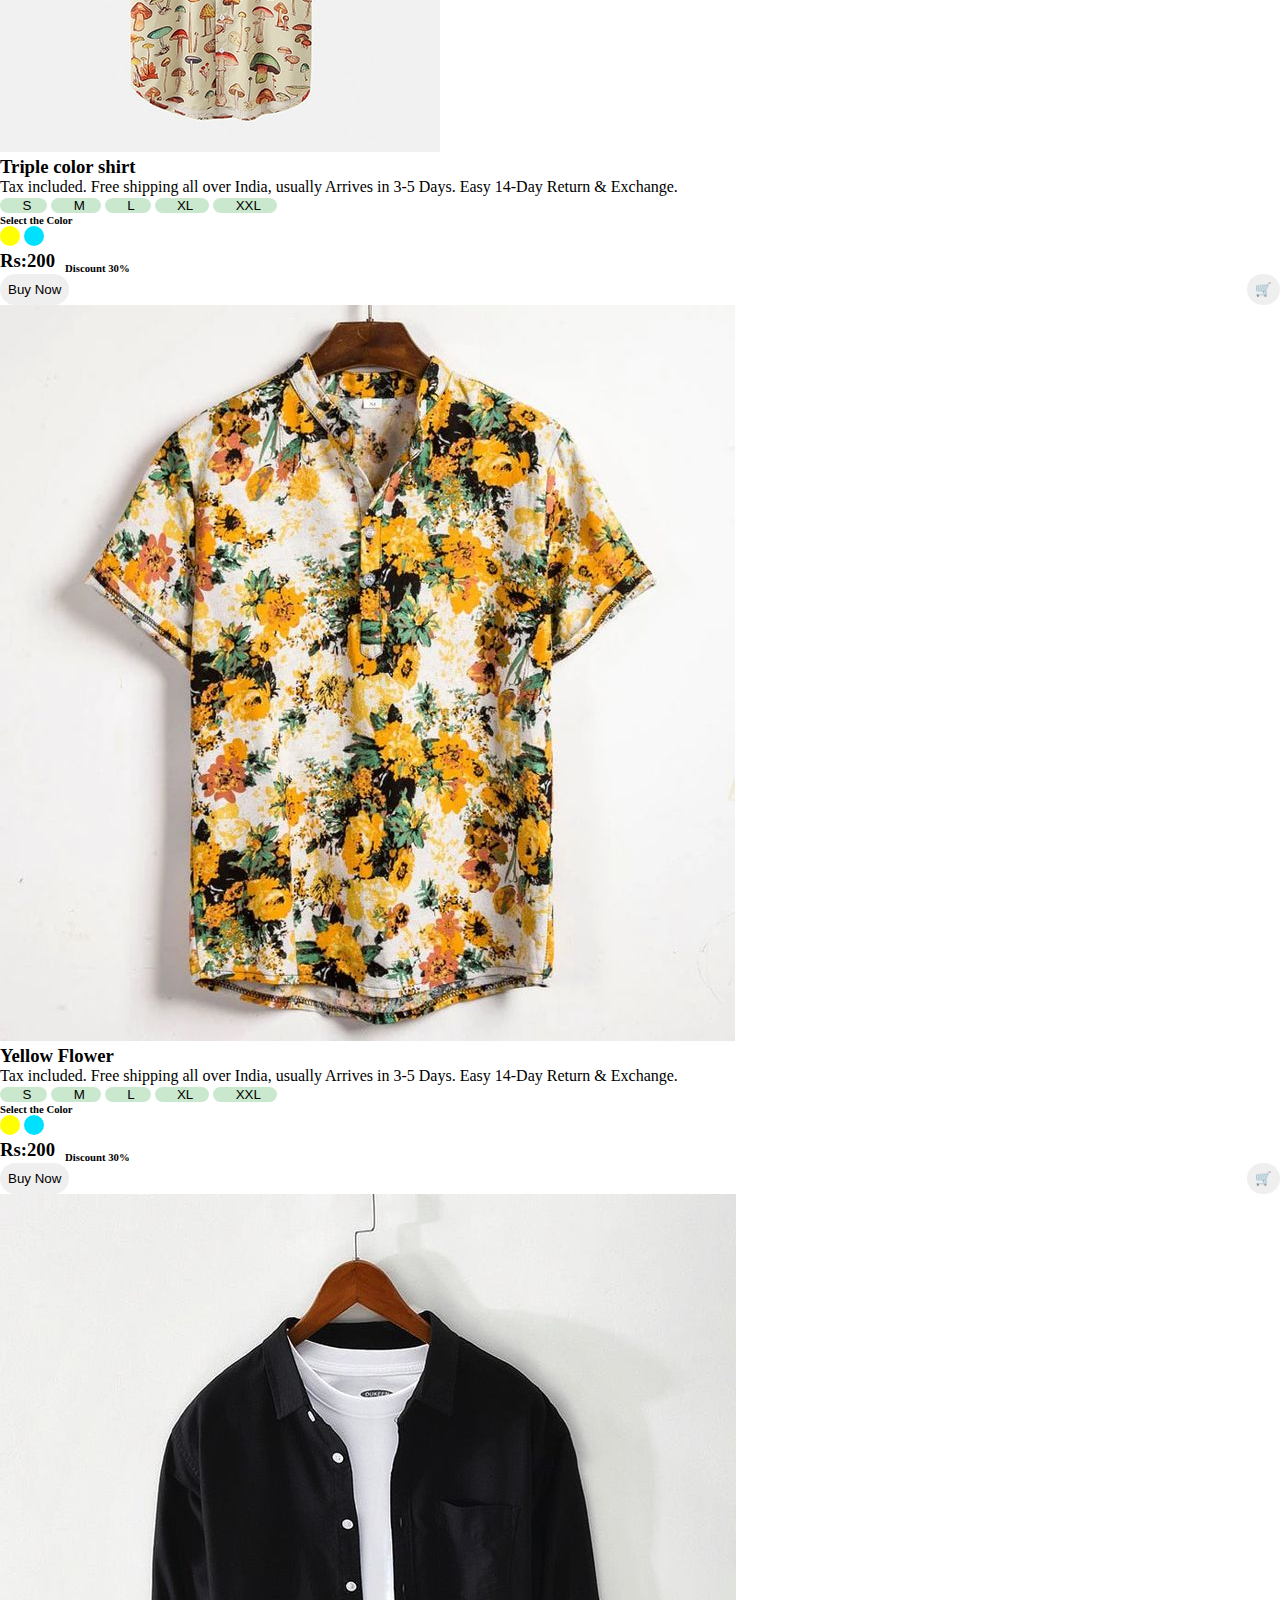
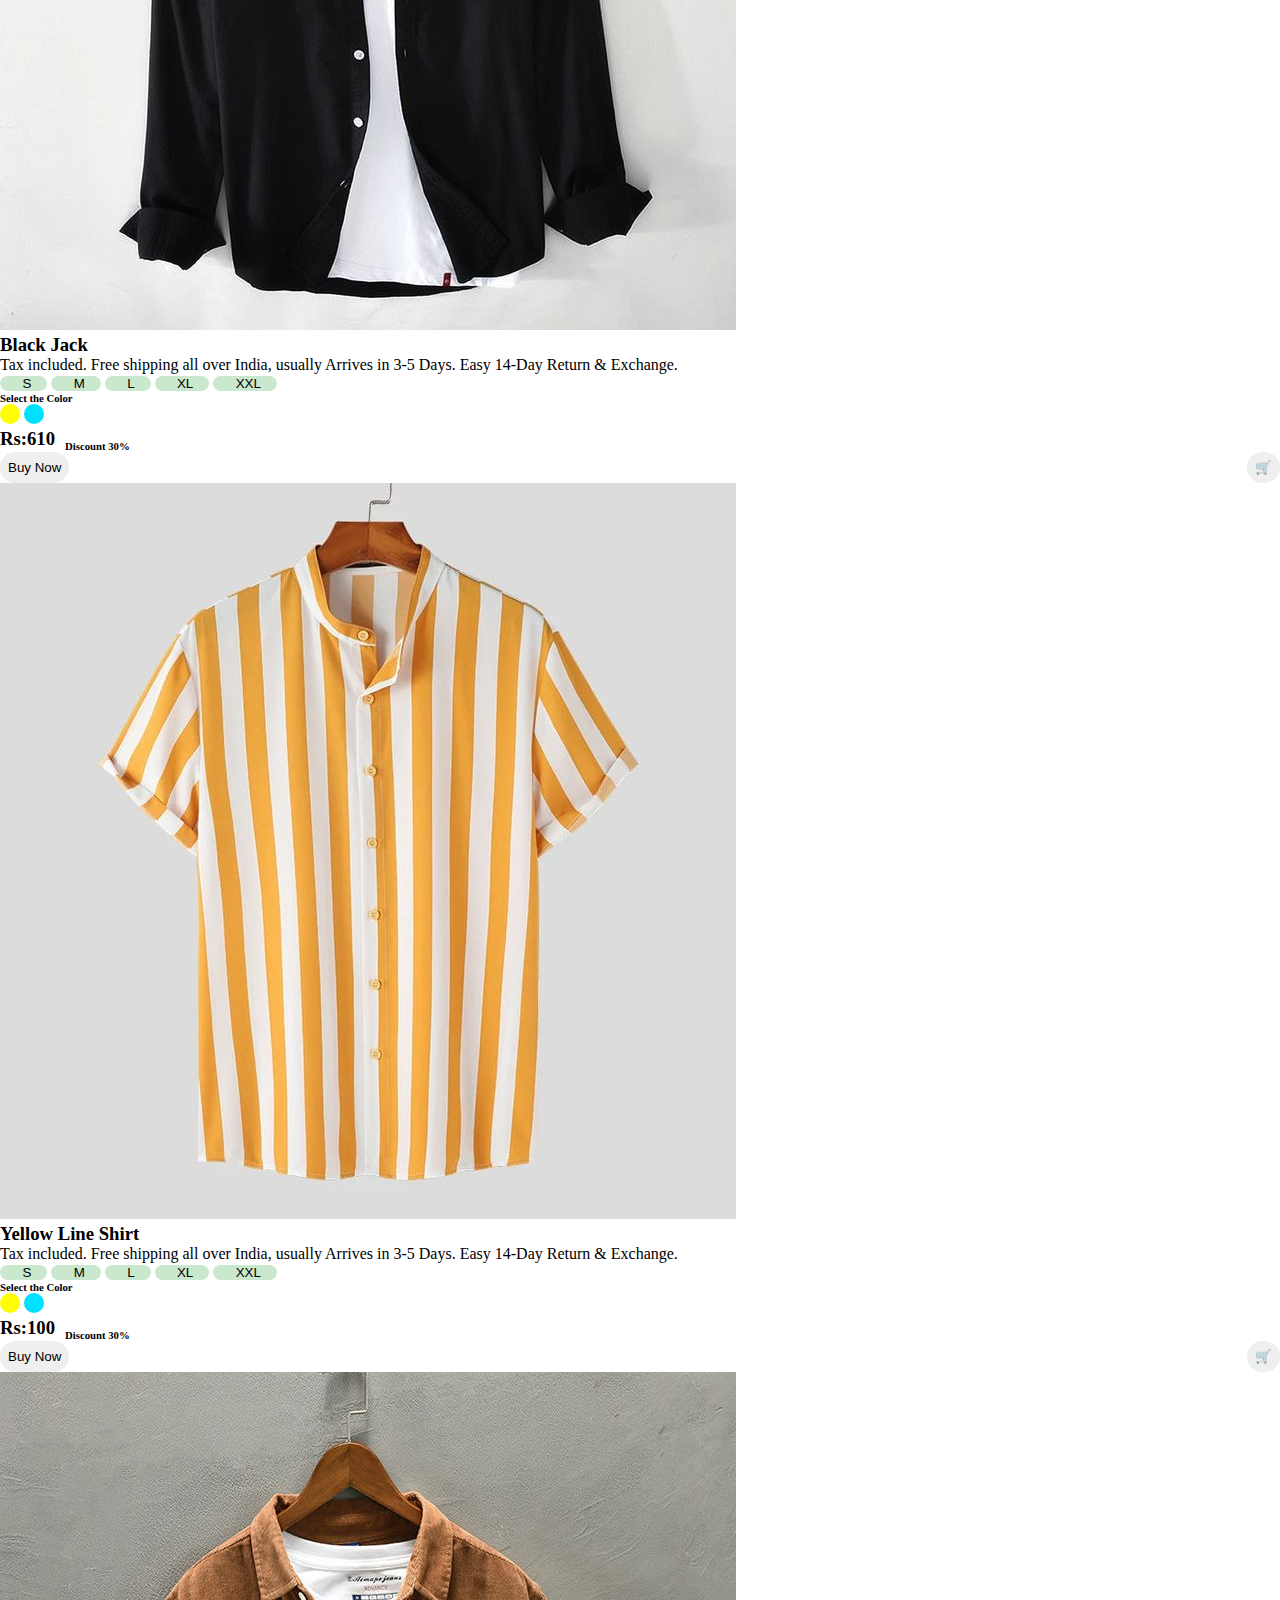
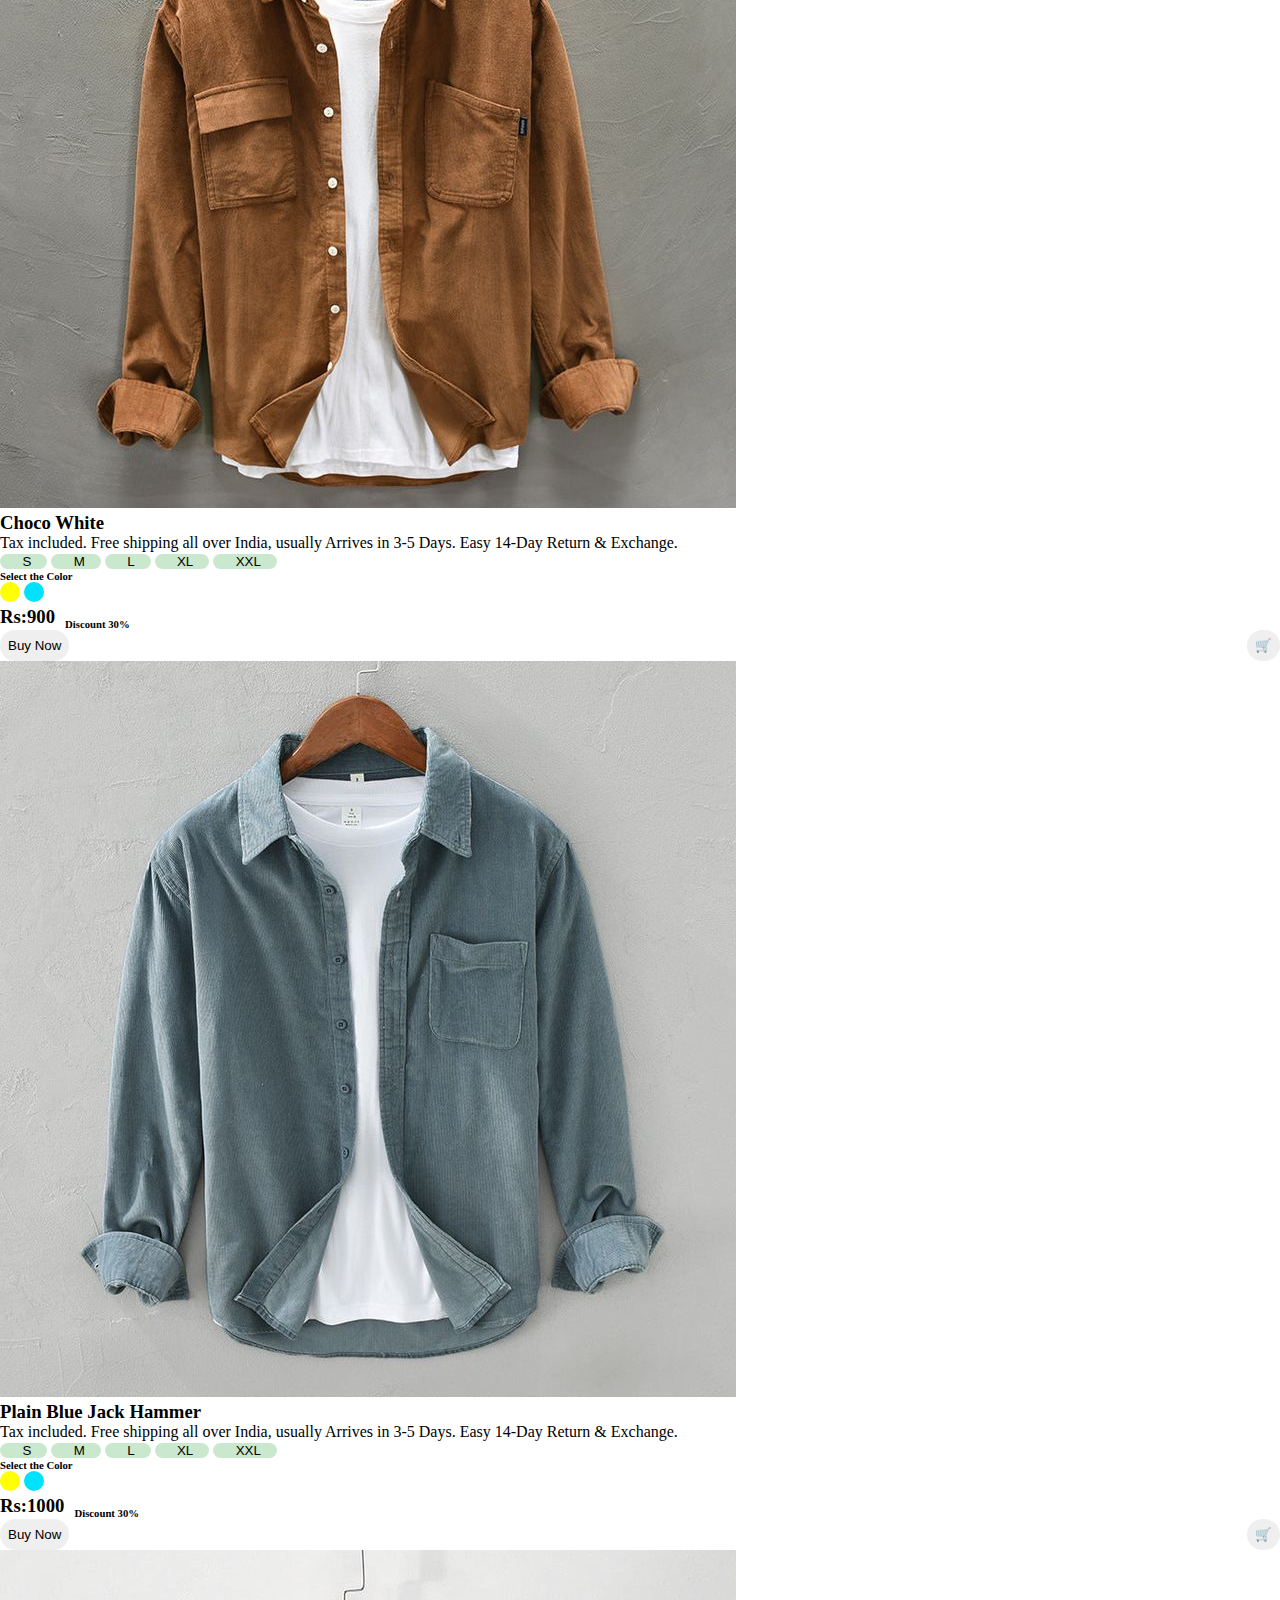
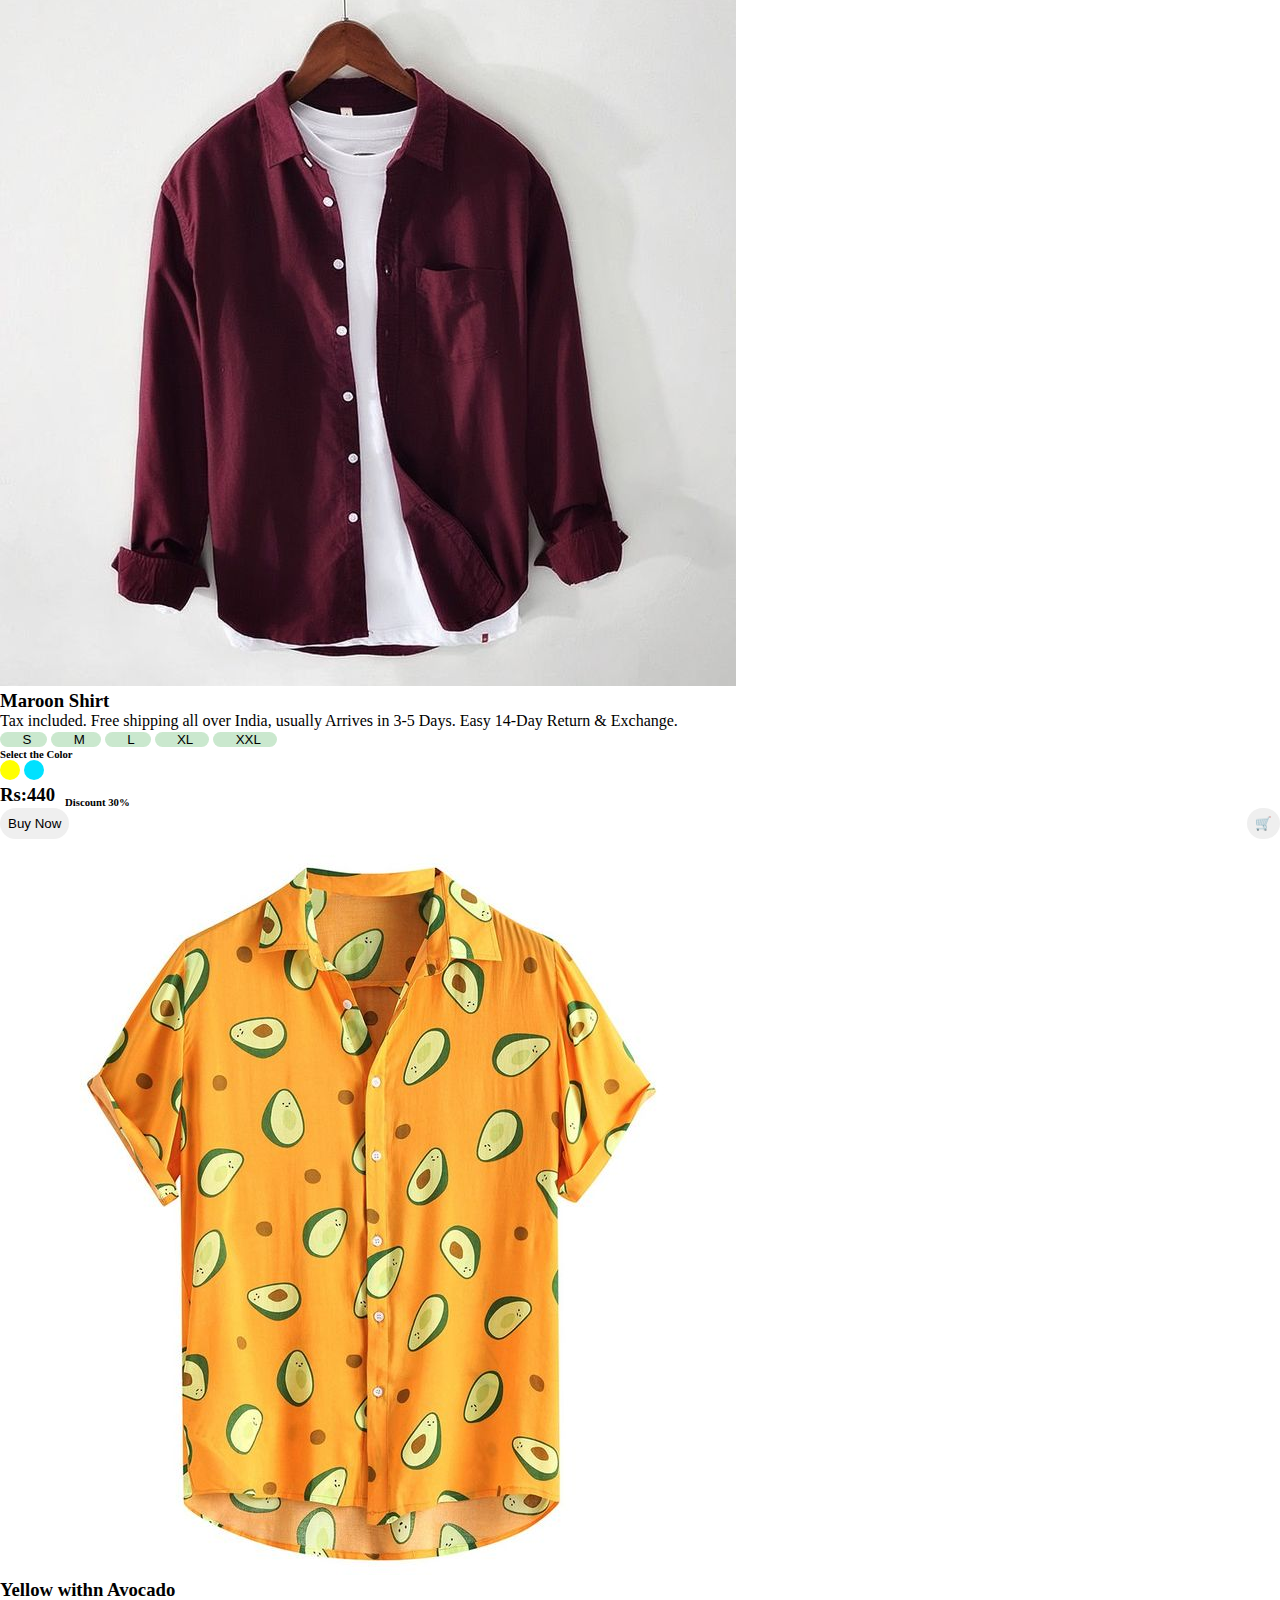
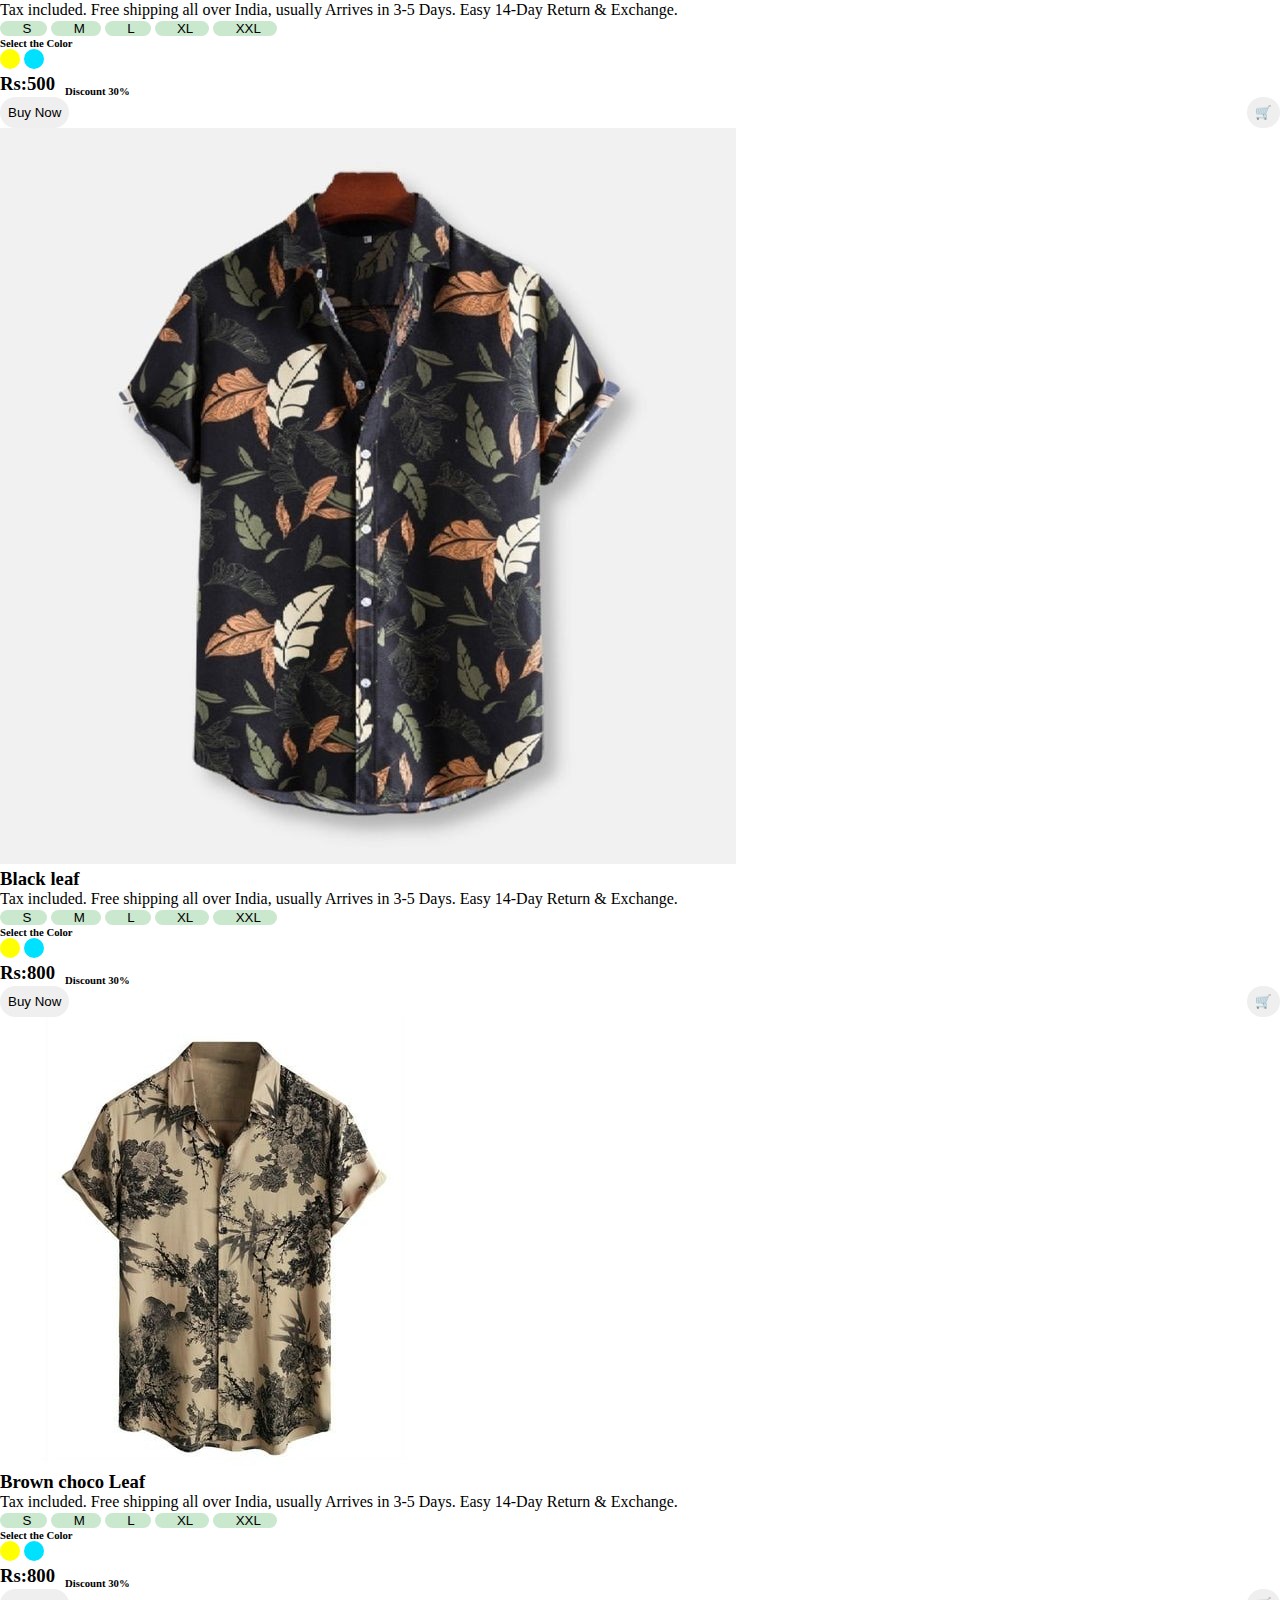
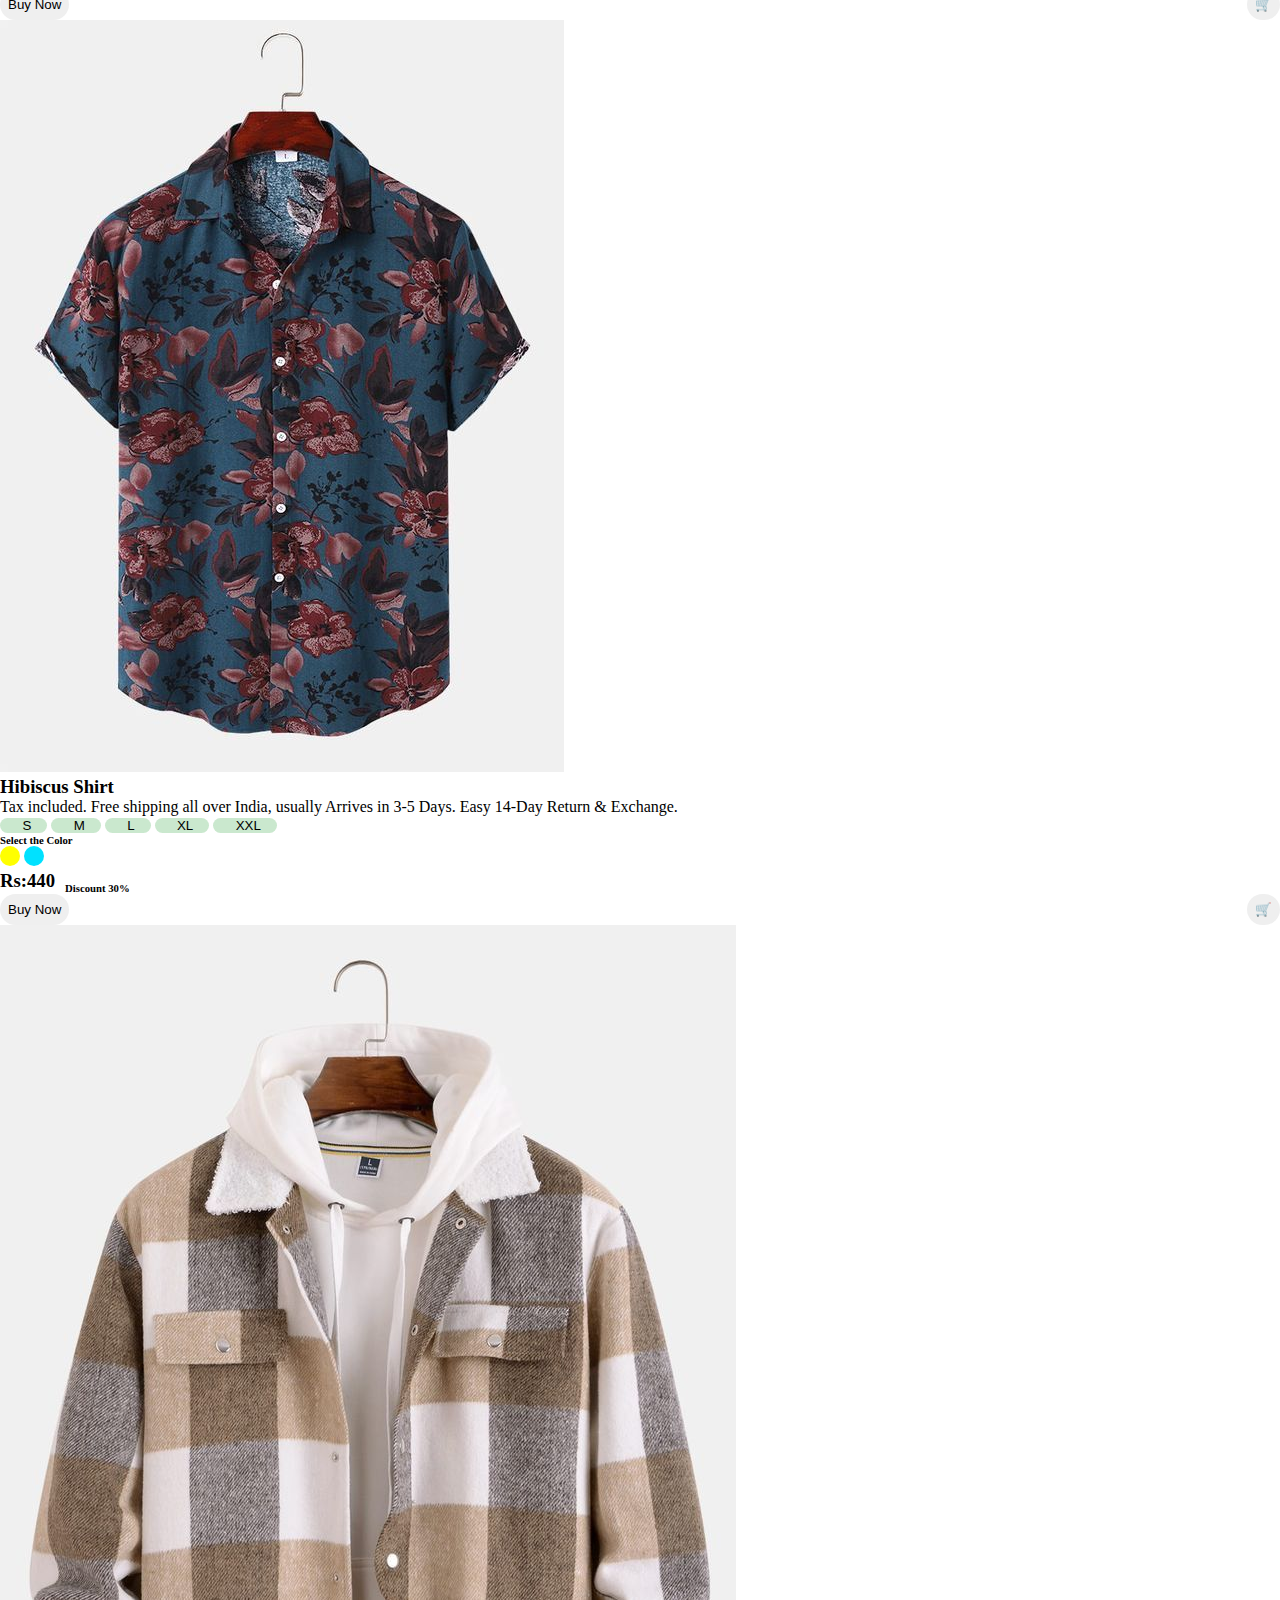
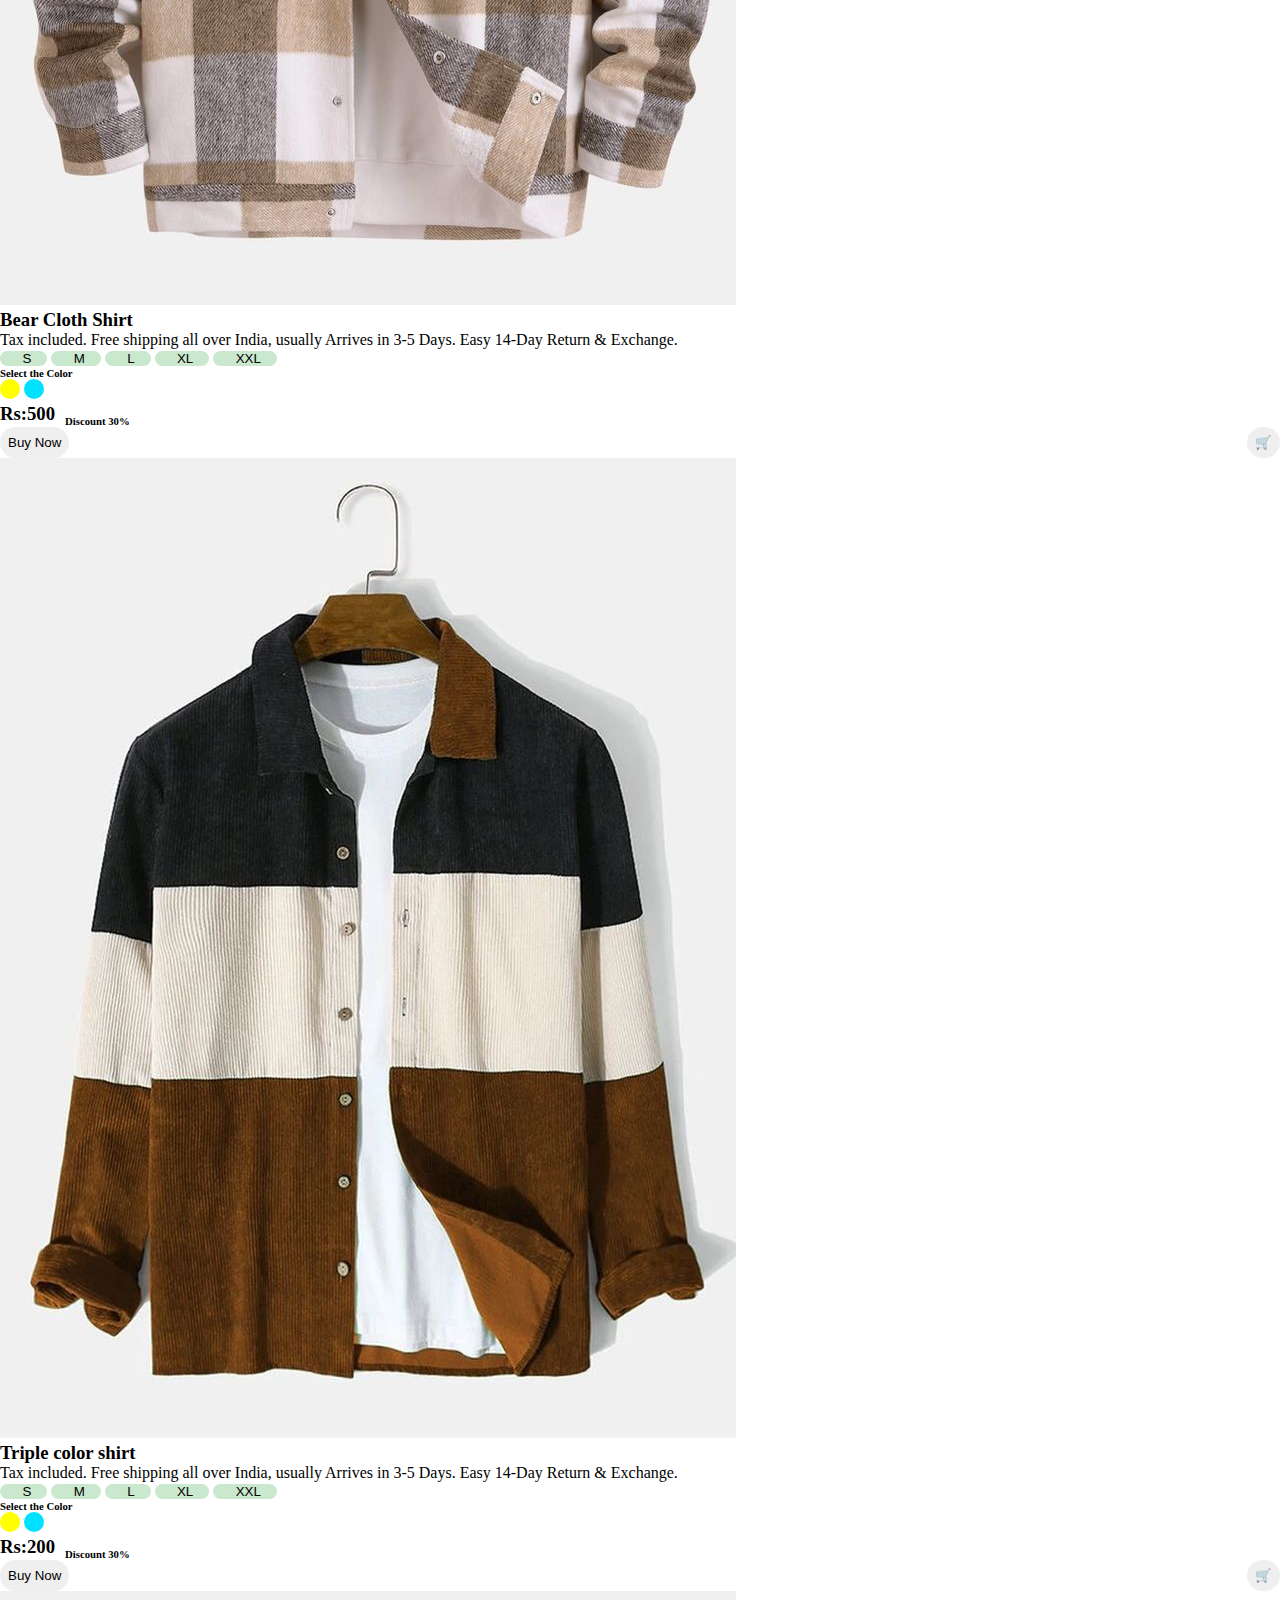
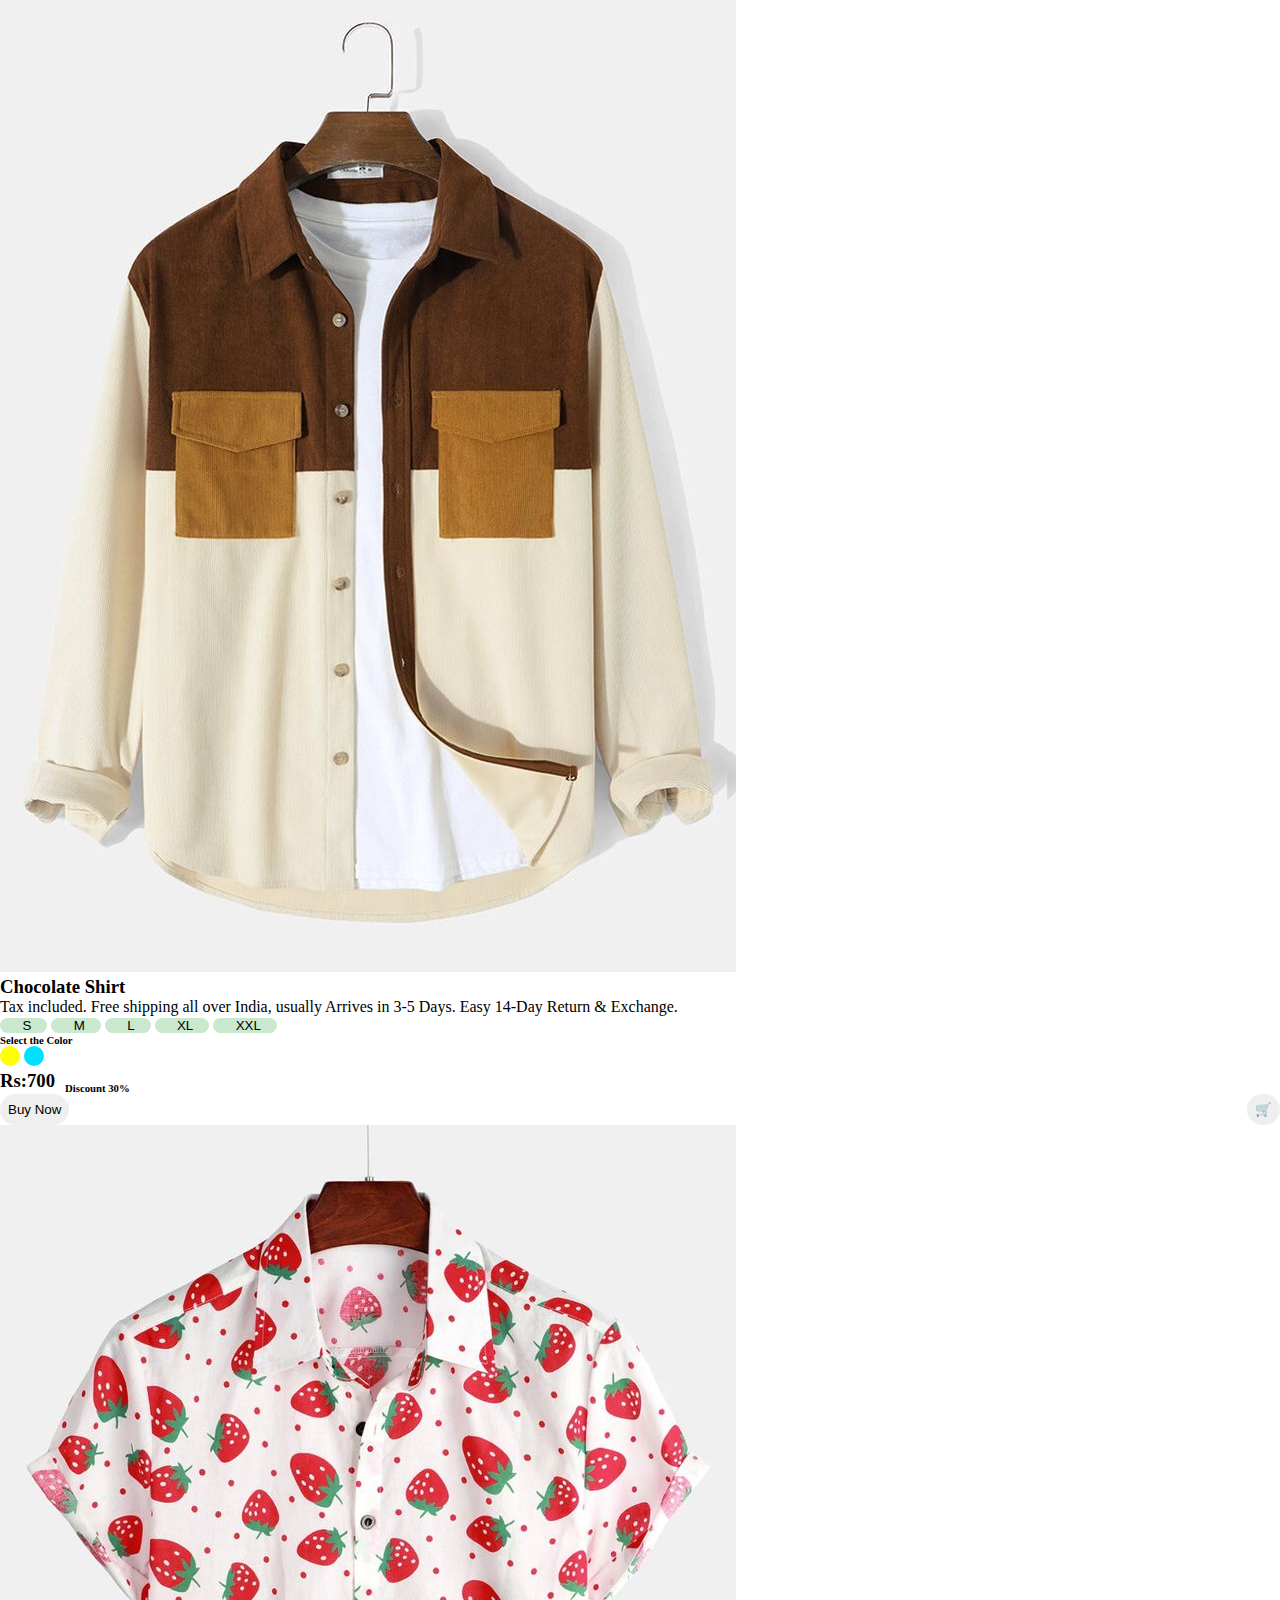
<file: shop.html/product.html>
<!DOCTYPE html>
<html lang="en">
<head>
    <meta charset="UTF-8">
    <meta name="viewport" content="width=device-width, initial-scale=1.0">
    <link rel="stylesheet" href="../shop.css/pro.css">
    <link href="https://cdn.jsdelivr.net/npm/bootstrap@5.0.2/dist/css/bootstrap.min.css" rel="stylesheet" integrity="sha384-EVSTQN3/azprG1Anm3QDgpJLIm9Nao0Yz1ztcQTwFspd3yD65VohhpuuCOmLASjC" crossorigin="anonymous">
    <link rel="stylesheet" href="https://cdn.jsdelivr.net/npm/bootstrap-icons@1.11.3/font/bootstrap-icons.min.css">
    <script src="https://cdn.jsdelivr.net/npm/bootstrap@5.0.2/dist/js/bootstrap.bundle.min.js" integrity="sha384-MrcW6ZMFYlzcLA8Nl+NtUVF0sA7MsXsP1UyJoMp4YLEuNSfAP+JcXn/tWtIaxVXM" crossorigin="anonymous"></script>
    <title>Products</title>
</head>
<body>
    <nav class="navbar navbar-expand-lg navbar-light" id="navi">
        <div class="container-fluid">
            <a class=navbar-brand href=""><img src="/images/Morgon.__1_-removebg-preview.png"  alt="" style="width: 100px;"></a>
            <button class="navbar-toggler" type="button" data-bs-toggle="collapse" data-bs-target="#caro" aria-controls="caro" aria-expanded="false" aria-label="Toggle navigation">
                <span class="navbar-toggler-icon"></span>
              </button>
            <div class="collapse navbar-collapse" id="caro">
                <ul class="navbar-nav">
                    <li class="nav-item">
                        <a href="index.html" class="nav-link ms-3" id="links">Home</a>
                    </li>
                    <li class="nav-item">
                        <a href="offer.html" class="nav-link ms-3 " id="links">Offer</a>
                    </li>
                    <li class="nav-item">
                         <a href="" class="nav-link ms-3" id="links">Product</a>
                    </li>
                    <li class="nav-item">
                        <a href="cart.html" class="nav-link ms-3" id="links">Cart</a>
                    </li>
                </ul>
                <form class="form my-2 my-lg-0 ps-5 ms-5" id="form-search">
                    <input class="form-control mr-sm-2" type="search" placeholder="Search" aria-label="Search">
                    <button class="btn btn-success my-2 my-sm-0" type="submit">Search</button>
                  </form>
                <ul class="navbar-nav sm-icons ms-5">
                    <li>
                        <a href="login.html"><i class="bi bi-person-circle me-4" style="font-size: 40px; color: aliceblue;" ></i></a>
                    </li>
                    <li>
                        <a href="cart.html">
                        <div class="cart-icon">
                            <i class="bi bi-cart-fill" style ="font-size: 40px; color: aliceblue;"></i>
                            <div class="span-num">
                            <span class="cart-span js-span-cart" >0</span>
                            </div>
                        </div>
                         </a>
                        
                    </li>
                    
                </ul>
            </div>
        </div>
    </nav>
       <div class="container-fluid" style="width: auto; height: auto; background: hsl(176,88%,27%)">
                <div class="row row-cols-1 row-cols-md-3 g-4 py-5" id="row-banner">
                    <div class="col-banner">
                        <article>
                            <h1>Explore Our Bravo Collection</h1>
                            <h2>The World Best Collection<br>Available in Affordable Prices</h2>
                            <p>Get Upto 45% Discount For your first Order</p>
                            <h4>Our Brand will bring Changes in your life</h4>
                            <a href="">
                                <button class="btn-buy mt-4">Pre Sale</button>
                            </a>
                            <div class="alert alert-primary alert-dismissible fade-show bg-success" style="margin-top: 30px;">
                                <P>Start You Own Afflicted By today </P>
                                <a href="">Let us Go grasp the Partnership</a> 
                                <button class="btn-close" data-bs-dismiss="alert"></button>
                            </div>
                        </article>

                    </div>
                    <div class="col meowshirt">
                        <img src="../images/plain_meow-removebg-preview.png" alt="" height="600px">
                    </div>
                </div>
            </div>
            <div class="logos">
                    <div class="logos-slide">
                        <img src="../images/logo1.png" alt="">
                        <img src="../images/logo2.png" alt="">
                        <img src="../images/logo3.png" alt="">
                        <img src="../images/logo4.png" alt="">
                        <img src="../images/logo5.png" alt="">
                        <img src="../images/logo6.png" alt="">
                        <img src="../images/logo7.png" alt="">
                        <img src="../images/logo8.png" alt="">
                    </div>  
                    <div class="logos-slide">
                        <img src="../images/logo1.png" alt="">
                        <img src="../images/logo2.png" alt="">
                        <img src="../images/logo3.png" alt="">
                        <img src="../images/logo4.png" alt="">
                        <img src="../images/logo5.png" alt="">
                        <img src="../images/logo6.png" alt="">
                        <img src="../images/logo7.png" alt="">
                        <img src="../images/logo8.png" alt="">
                    </div>  
            </div>


            
        <div class="container">
            <h2 class="text-center mt-5">Find Your Outfit</h2>
            <div class="row row-cols-1 row-cols-md-3 g-4 py-5 js-input-product">
              
                    
            </div>
        </div>
      </div>
   <script type="module" src="../shop.js/cartout.js"></script>
   <script type="module" src="../shop.js/webfun.js"></script>
   
     
</body>
</html>
</file>
<file: shop.css/style.css>
@import url('https://fonts.googleapis.com/css2?family=Aboreto&display=swap');
@import url('https://fonts.googleapis.com/css2?family=Poppins:ital,wght@0,100;0,200;0,300;0,400;0,500;0,600;0,700;0,800;0,900;1,100;1,200;1,300;1,400;1,500;1,600;1,700;1,800;1,900&display=swap');
body{
    font-family: Poppins;
    margin: 0;
    font-size: 16px;
    background-color: #4f8b69;
}
*{
    box-sizing: border-box;
    margin: 0;
    padding: 0;
    text-decoration: none;
    list-style: none;
}

#navi{
    background-color:hsl(176,88%,27%);
    
}

.nav-link{

    font-size: 20px;
    font-weight: bolder;
    


}

#form-search{
    display: flex;
    flex-wrap: nowrap;
}

.textdec{
    color: hsl(60, 100%, 90%);
}

#tedec{
    text-decoration: none;
}
#links{
    transition: color 0.5s;

}

#form-search{
    display: flex;
    flex-wrap: nowrap;
}
#links:hover{
    color: whitesmoke;
}

#caro ul.navbar-nav li a{
    position: relative;
}
#caro ul.navbar-nav li a:after{
    content: '';
    position: absolute;
    left: 0;
    bottom: -6px;
    width: 100%;
    height: 3px;
    background-color: white;
    border-radius: 5px;
    transform: scaleX(0);
    transition: transform 0.5s;
}

#caro ul.navbar-nav li a:hover::after{
    transform: scaleX(1);
}


input{
    width: 100%;
}

:root{
   
    --w-image: 500px;
    --calculate: calc(3 / 2);
}

.cart-icon{
    position: relative;
}

.span-num{
    
    width: 20px;
    height: 20px;
    display: flex;
    justify-content: center;
    background-color: hsl(176,88%,27%);
    position: absolute;
    top: 32%;
    left: 30%;
    border-radius: 50%;
}




.span-num span{
    position: absolute;
    color: white;
    font-weight: bolder;
    bottom: 2%;
    
}



.carousel{
    width: 100%;
    height: 100vh;
    overflow: hidden;
}
.carousel .list{
    height: 100%;
    position: relative;
}
.carousel .list::before{
    position: absolute;
    width: var(--w-image);
    height: 100%;
    content: '';
    top: 0;
    left: calc(100% - calc(var(--w-image) * var(--calculate)));
    z-index: 10;
    pointer-events: none;
}
.carousel .list::after{
    position: absolute;
    top: 50px;
    left: 50px;
    content: '';
    /* background-color: red; */
    width: 400px;
    height: 300px;
    z-index: 10;
    pointer-events: none;
    border-radius: 20px  50px 110px  230px;
    filter: blur(150px);
    opacity: .6;
}
.carousel .list .item{
    position: absolute;
    top: 0;
    left: 0;
    width: 100%;
    height: 100%;
}
.carousel .list .item .image{
    width: var(--w-image);
    height: 100%;
    position: absolute;
    top: 0;
    left: calc(100% - calc(var(--w-image) * var(--calculate)));
    padding: 20px;
    display: flex;
    flex-direction: column;
    justify-content: end;
    align-items: center;
    font-weight: 500;
}
.carousel .list .item .image img{
    width: 90%;
    margin-bottom: 20px;
    filter: drop-shadow(0 150px 50px #9e0c0c55);
}
.carousel .list .item .image figcaption{
    font-family: 'Aboreto';
    font-weight: bold;
    font-size: 1.3em;
    text-align: right;
    margin-bottom: 30px;
    width: 70%;
}
.carousel .list .item .main-content{
    height: 100%;
    display: grid;
    grid-template-columns: calc(100% - calc(var(--w-image) * var(--calculate)));
}
.carousel .list .item .main-content .content{
    padding: 150px 20px  20px 80px;
}
.carousel .list .item .main-content .content h2{
    font-size: 5em;
    font-family: 'Aboreto';
}
.carousel .list .item .main-content .content .price{
    font-family: 'Aboreto';
    font-size: 3em;
    margin: 20px 0;
}
.carousel .list .item .main-content .content .addToCard{
    background-color: #4f8b69;
    padding: 10px  30px;
    font-family: Poppins;
    font-size: large;
    font-weight: 500;
    border-radius: 30px;
    border: none;
    margin-top: 20px;
}
.arrows{
    position: absolute;
    bottom: 20px;
    width: calc(100% - calc(var(--w-image) * var(--calculate)));
    display: grid;
    grid-template-columns: repeat(2, 50px);
    grid-template-rows: 50px;
    justify-content: end;
    gap: 10px;
}
.arrows button{
    background-color: transparent;
    border: 1px solid var(--border-color);
    color: #fff;
    font-family: monospace;
    font-size: large;
    font-weight: bold;
    line-height: 0;
    box-shadow: 0 10px 40px #5555;
    cursor: pointer;
    transition: 0.5s;
}
.arrows button:hover{
    background-color: #eee5;
}
.carousel .list .item{
    display: none;
}
.carousel .list .item.active,
.carousel .list .item.other_1,
.carousel .list .item.other_2{
    display: block;
}
.carousel .list .item.active{
    z-index: 2;
}
.carousel .list .item.other_1,
.carousel .list .item.other_2{
    pointer-events: none;
}
.carousel .list .item.active .main-content{
    animation: showContent 1s ease-in-out 1 forwards;
}
@keyframes showContent{
    from{
        clip-path: circle(0% at 70% 50%);
    }to{
        clip-path: circle(100% at 70% 50%);
    }
}
.next .item.other_1{
    z-index: 1;
}
.next .item .image img,
.next .item .image figcaption{
    animation: effectNext .5s ease-in-out 1 forwards;
}
@keyframes effectNext{
    from{
        transform: translateX(calc(var(--transform-from)));
    }to{
        transform: translateX(calc(var(--transform-from) - var(--w-image)));
    }
}
.next .item.active .image{
    --transform-from: var(--w-image);
}
.next .item.other_1 .image{
    z-index: 3;
    --transform-from: 0px;
    overflow: hidden;
}
.next .item.other_2 .image{
    z-index: 3;
    --transform-from: calc(var(--w-image) * 2);
}
.arrows{
    z-index: 10;
}
/* prev */
.prev .list .item .image img,
.prev .list .item .image figcaption{
    animation: effectPrev 0.5s ease-in-out 1 forwards;
}
@keyframes effectPrev{
    from{
        transform: translateX(calc(var(--transform-from)));
    }to{
        transform: translateX(calc(var(--transform-from) + var(--w-image)));
    }
}
.prev .list .item.active .image{
    --transform-from: calc(var(--w-image) * -1);
    overflow: hidden;
}
.prev .list .item.other_1 .image{
    --transform-from: 0px;
    z-index: 3;
}
.prev .list .item.other_2 .image{
    z-index: 3;
    --transform-from: var(--w-image);
}
.prev .list .item.other_2 .main-content{
    opacity: 0;
}
@media screen and (max-width: 1023px){
    :root{
        --calculate: 1;
        --w-image: 400px; 
    }
    .carousel .list .item .main-content .content h2{
        font-size: 3em;
    }

    .span-num{
        position: relative;
        top: 2;
        left: 2%;
            
    }
    
    
}
@media screen and (max-width: 767px){
    .carousel .list .item .image{
        width: 100%;
        left: 0;
        justify-content: center;
    }
    .carousel .list .item .image figcaption{
        color: #fff;
        width: 100%;
        text-align: center;
    }
    .carousel .list .item .main-content .content{
        display: none;
    }
    .arrows{
        left: 50%;
        justify-content: center;
    }
}
</file>
<file: shop.css/cart.css>
body{
    font-family: Poppins;
    margin: 0;
    font-size: 16px;
}
*{
    box-sizing: border-box;
    margin: 0;
    padding: 0;
    text-decoration: none;
    list-style: none;
}

#navi{
    background-color:hsl(176,88%,27%);
    
}

.nav-link{

    font-size: 20px;
    font-weight: bolder;
    


}

#form-search{
    display: flex;
    flex-wrap: nowrap;
}

.textdec{
    color: hsl(60, 100%, 90%);
}

#tedec{
    text-decoration: none;
}
#links{
    transition: color 0.5s;

}

#form-search{
    display: flex;
    flex-wrap: nowrap;
}
#links:hover{
    color: whitesmoke;
}

#caro ul.navbar-nav li a{
    position: relative;
}
#caro ul.navbar-nav li a:after{
    content: '';
    position: absolute;
    left: 0;
    bottom: -6px;
    width: 100%;
    height: 3px;
    background-color: white;
    border-radius: 5px;
    transform: scaleX(0);
    transition: transform 0.5s;
}

#caro ul.navbar-nav li a:hover::after{
    transform: scaleX(1);
}

/* Cart Details Arranged as Stack with full container column */


.row{
    filter: drop-shadow(3px 3px 3px #2a3a39);
}

.col{
    width: 100%;
    max-width: 100vw;
    height: auto;
    background-color: white;
    

}

.col {
    display: flex;
    justify-content: space-around;
    padding: 20px;
    
}

.price{
    display: flex;
    flex-direction: column;

}

.price p{
    font-size: 30px;
}

.price button{
    font-size: 20px;
    font-weight: 700;
    color: hsl(60, 100%, 90%);
}

@media  screen and (max-width:600px) {

    .col{
        display: block;
    }
    
    .product-image-name{

        margin-left: 28%;
    }

    .quantity-order{
        margin-left: 15%;
    }
}

@media screen and ((min-width:601px) and (max-width:767px)){

    .col{

        gap: 20px;
        flex-wrap: wrap;
        
    }
}
</file>
<file: shop.css/product.css>
@import url('https://fonts.googleapis.com/css2?family=Aboreto&display=swap');
@import url('https://fonts.googleapis.com/css2?family=Poppins:ital,wght@0,100;0,200;0,300;0,400;0,500;0,600;0,700;0,800;0,900;1,100;1,200;1,300;1,400;1,500;1,600;1,700;1,800;1,900&display=swap');

body{
    font-family: Poppins;
}

*{
    margin: 0;
    padding: 0;
    box-sizing: border-box;
}

#navi{
    background-color: hsl(176,88%,27%);
    position: sticky;
    top: 0;
    z-index: 1;
}

.header-action-btn{
    text-decoration: none;
    color: whitesmoke;
}

.count{
    justify-content: center;
    align-items: center;
}

.nav-link{

    font-size: 20px;
    font-weight: bolder;
    


}



#form-search{
    display: flex;
    flex-wrap: nowrap;
}
#links{
    transition: color 0.5s;

}


#links:hover{
    color: whitesmoke;
}

#but{
    color: whitesmoke;

}

.anger{
    text-decoration: none;
    font-size: 1rem;
    font-weight: bold;
    letter-spacing: 2px;
    color: whitesmoke;
    
}



.btn{
    border-radius: 30px;
    transition: 0.5s ease-in;
}

.btn:hover{
    padding: 10px 20px;
    color: antiquewhite;
}

.image{

    border-radius: 50%;



}

.span-num{
    
    width: 20px;
    height: 20px;
    display: flex;
    justify-content: center;
    background-color: hsl(176,88%,27%);
    position: absolute;
    top: 32%;
    left: 30%;
    border-radius: 50%;
}




.span-num span{
    position: absolute;
    color: white;
    font-weight: bolder;
    bottom: 2%;
    
}




#caro ul.navbar-nav li a{
    position: relative;
}
#caro ul.navbar-nav li a:after{
    content: '';
    position: absolute;
    left: 0;
    bottom: -6px;
    width: 100%;
    height: 3px;
    background-color: white;
    border-radius: 5px;
    transform: scaleX(0);
    transition: transform 0.5s;
}

#caro ul.navbar-nav li a:hover::after{
    transform: scaleX(1);
}



@media (max-width: 576px) {
    .title h1 {
        font-size: 1.5rem;
    }

    .row {
        display: flex;
        flex-direction: column;
        align-items: center;
    }

    .col {
        width: 100%;
        margin-bottom: 15px;
    }

    .btn {
        font-size: 0.9rem;
        padding: 8px;
    }
}



/* Media Query for medium screens */
@media (min-width: 576px) and (max-width: 768px) {

    
    .col {
        width: 100%;
        margin-bottom: 20px;
    }

    .title h1 {
        font-size: 1.75rem;
    }

    .card {
        width: 90%;
    }
}

/* Media Query for large screens */
@media (min-width: 768px) and (max-width: 992px) {
    .col-md-4 {
        width: 45%;
    }

    .title h1 {
        font-size: 2.2rem;
    }
}

/* Media Query for extra-large screens */
@media (min-width: 992px) {
    .col-lg-2 {
        width: 30%;
    }

    .title h1 {
        font-size: 2.5rem;
    }
}
</file>
<file: shop.css/pro.css>
@import url('https://fonts.googleapis.com/css2?family=Aboreto&display=swap');
@import url('https://fonts.googleapis.com/css2?family=Poppins:ital,wght@0,100;0,200;0,300;0,400;0,500;0,600;0,700;0,800;0,900;1,100;1,200;1,300;1,400;1,500;1,600;1,700;1,800;1,900&display=swap');


:root{
--first-color: hsl(176,88%,27%) ;
--first-color-alt: hsl(129,44%,94%) ;
--second-color:hsl(34,94%,87%);
--title-color: hsl(0,0%,13%);
--text-color: hsl(154,13%,32%) ;
--text-color-light: hsl(60,1%,56%) ;
--body-color: hsl(0,0%,100%);
--container-color: hsl(0,0%,93%) ;
--border-color: hsl(129,39%,85%);
--border-color-alt: hsl(113,15%,90%);

/*========== Font and typography ==========*/
/* .5rem = 8px | 1rem = 16px ... */
--body-font: Poppins ;
--second-font: Aboreto;
--big-font-size: 3.5rem ;
--h1-font-size: 2.7rem ;
--h2-font-size: 2rem ;
--h3-font-size: 1.75rem;
--h4-font-size: 1.375rem;
--large-font-size: 1.125rem ;
--normal-font-size: 1rem ;
--small-font-size: 0.875rem;
--smaller-font-size: 0.75rem ;
--tiny-font-size: 0.6875rem ;

/*========== Font weight ==========*/
--weight-400: 400;
--weight-500: 500;
--weight-600: 600;
--weight-700: 700;

/*========== Transition ==========*/
--transition: cubic-bezier(0,0,0.05,1);
}

*{
    margin: 0;
    padding: 0;
    box-sizing: border-box;
   
}

#navi{
    
    background-color: hsl(176,88%,27%);
    position: sticky;
    top: 0;
    z-index: 1;
    
}

.nav-link{

    font-size: 20px;
    font-weight: bolder;
    


}
#links{
    transition: color 0.5s;

}


#links:hover{
    color: whitesmoke;
}


.btn-buy{
     padding: 10px 20px;
     background:  #4f8b69;
     border-radius: 30px; 
     color: hsl(60, 100%, 90%);
     font-weight: bolder;
     border: none;
     transition: 0.5s;
}

.btn-buy:hover{

    padding: 30px 80px;
    font-size: larger;
    border-radius: 60px;

}
.size-btn{
    border: none;
    background-color:  hsl(129,39%,85%);
    border-radius: 10px;
    
}

.cart-icon{
    position: relative;
}

.span-num{
    
    width: 20px;
    height: 20px;
    display: flex;
    justify-content: center;
    background-color: hsl(176,88%,27%);
    position: absolute;
    top: 32%;
    left: 30%;
    border-radius: 50%;
}




.span-num span{
    position: absolute;
    color: white;
    font-weight: bolder;
    bottom: 2%;
    
}
@keyframes slide{
    from{
        transform:translateX(0)
    }
    to{
        transform: translateX(-100%);
    }
}

.logos{
    overflow: hidden;
    padding: 60px 0;
    background-color: white;
    white-space: nowrap;
    position: relative;

}
.logos:before .logos::after{
    position: absolute;
    top: 0;
    left: 0;
    width: 200px;
    height: 100%;
    content: '';
    z-index: 2;

}
.logos:before{
    left: 0;
    background:linear-gradient(to left rgba(255,255,255,0),white);
    
}

.logos:after{
    right: 0;
    background:linear-gradient(to right rgba(255,255,255,0),white);

}

.logos:hover .logos-slide{
    animation-play-state: paused;
}
.logos-slide{
    display: inline-block;
    animation: 10s slide infinite linear;
}

.logos-slide img{
    width: auto;
    height: 70px;
    margin: 0 40px;
}



.alert p {
    font-size: large;
    font-weight: 600;
    color: hsl(60, 100%, 90%)
}

.alert a{
    text-decoration: none;
    font-size: larger;
    font-weight: 500;
    color: hsl(60, 100%, 90%)

}

#form-search{
    display: flex;
    flex-wrap: nowrap;
}

.textdec{
    color: hsl(60, 100%, 90%);
}
#tedec{
    text-decoration: none;

}
#row-banner{
    display: flex;
    justify-content: space-around;
}
.col-banner{
    display: grid;
    grid-template-columns: 1fr;
    align-items: center;
}

article{
    color: hsl(60, 100%, 90%);
}


.in{
    border: none;
    padding:1rem;
    margin-left: 0.4rem;
}

.by-cart{
    padding: 0.5rem;
    border-radius: 3rem;
    border: none;
}

.cart-Buy{
    display: flex;
    justify-content: space-between;
}

.price{
    display: flex;
    gap: 10px;
}

.price h6{
    padding-top: 12px;
}

.addi{
    text-decoration: none;

}


#caro ul.navbar-nav li a{
    position: relative;
}
#caro ul.navbar-nav li a:after{
    content: '';
    position: absolute;
    left: 0;
    bottom: -6px;
    width: 100%;
    height: 3px;
    background-color: white;
    border-radius: 5px;
    transform: scaleX(0);
    transition: transform 0.5s;
}

#caro ul.navbar-nav li a:hover::after{
    transform: scaleX(1);
}


 @media screen and (max-width:999px){ 

    .meowshirt img{
        width: 100%;
        height: auto;
    }

    article h1{

        font-size:var( -normal-font-size);
    
    }

    .size-btn .in{

        padding: 0;
        font-size: small;
    }

   
    .card-body h3{

        font-size: medium;
        

    }

    .card-body p{

        display: none;

       

    }
    .span-num{
        position: relative;
        top: 2;
        left: 1%;
        
    }

} 


@media screen and (min-width:1000)and(max-width:1300px){

    .size-btn span{

        padding: 0;
        font-size: small;
    }
   
}
</file>
